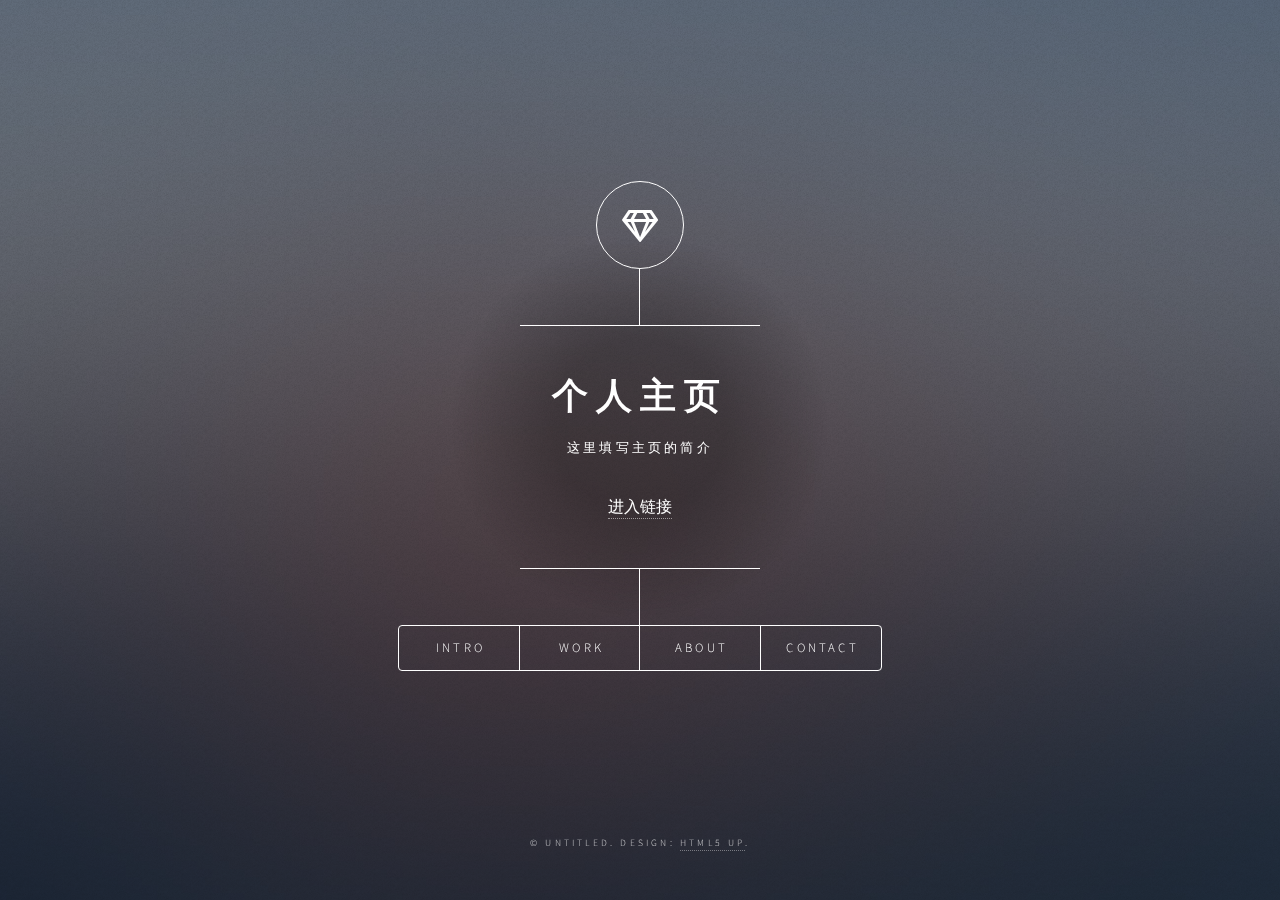
<file: index.html>
<!DOCTYPE HTML>
<!--
	Dimension by HTML5 UP
	html5up.net | @ajlkn
	Free for personal and commercial use under the CCA 3.0 license (html5up.net/license)
-->
<html>
	<head>
		<title>kimi174主页</title>
		<meta charset="utf-8" />
		<meta name="viewport" content="width=device-width, initial-scale=1, user-scalable=no" />
		<link rel="stylesheet" href="assets/css/main.css" />
		<noscript><link rel="stylesheet" href="assets/css/noscript.css" /></noscript>
	</head>
	<body class="is-preload">

		<!-- Wrapper -->
			<div id="wrapper">

				<!-- Header -->
					<header id="header">
						<div class="logo">
							<span class="icon fa-gem"></span>
						</div>
						<div class="content">
							<div class="inner">
								<h1>个人主页</h1>
								<p>这里填写主页的简介</p>
								<a href="myHTML/first_learn.html">进入链接</a>
							</div>
						</div>
						<nav>
							<ul>
								<li><a href="#intro">Intro</a></li>
								<li><a href="#work">Work</a></li>
								<li><a href="#about">About</a></li>
								<li><a href="#contact">Contact</a></li>
								<!--<li><a href="#elements">Elements</a></li>-->
							</ul>
						</nav>
					</header>

				<!-- Main -->
					<div id="main">

						<!-- Intro -->

							<article id="intro">
								<h2 class="major">Intro</h2>
								<span class="image main"><img src="images/pic01.jpg" alt="" /></span>
								<p>Aenean ornare velit lacus, ac varius enim ullamcorper eu. Proin aliquam facilisis ante interdum congue. Integer mollis, nisl amet convallis, porttitor magna ullamcorper, amet egestas mauris. Ut magna finibus nisi nec lacinia. Nam maximus erat id euismod egestas. By the way, check out my <a href="#work">awesome work</a>.</p>
								<p>Lorem ipsum dolor sit amet, consectetur adipiscing elit. Duis dapibus rutrum facilisis. Class aptent taciti sociosqu ad litora torquent per conubia nostra, per inceptos himenaeos. Etiam tristique libero eu nibh porttitor fermentum. Nullam venenatis erat id vehicula viverra. Nunc ultrices eros ut ultricies condimentum. Mauris risus lacus, blandit sit amet venenatis non, bibendum vitae dolor. Nunc lorem mauris, fringilla in aliquam at, euismod in lectus. Pellentesque habitant morbi tristique senectus et netus et malesuada fames ac turpis egestas. In non lorem sit amet elit placerat maximus. Pellentesque aliquam maximus risus, vel sed vehicula.</p>
							</article>

						<!-- Work -->
							<article id="work">
								<h2 class="major">Work</h2>
								<span class="image main"><img src="images/pic02.jpg" alt="" /></span>
								<p>Adipiscing magna sed dolor elit. Praesent eleifend dignissim arcu, at eleifend sapien imperdiet ac. Aliquam erat volutpat. Praesent urna nisi, fringila lorem et vehicula lacinia quam. Integer sollicitudin mauris nec lorem luctus ultrices.</p>
								<p>Nullam et orci eu lorem consequat tincidunt vivamus et sagittis libero. Mauris aliquet magna magna sed nunc rhoncus pharetra. Pellentesque condimentum sem. In efficitur ligula tate urna. Maecenas laoreet massa vel lacinia pellentesque lorem ipsum dolor. Nullam et orci eu lorem consequat tincidunt. Vivamus et sagittis libero. Mauris aliquet magna magna sed nunc rhoncus amet feugiat tempus.</p>
							</article>

						<!-- About -->
							<article id="about">
								<h2 class="major">About</h2>
								<span class="image main"><img src="images/pic03.jpg" alt="" /></span>
								<p>Lorem ipsum dolor sit amet, consectetur et adipiscing elit. Praesent eleifend dignissim arcu, at eleifend sapien imperdiet ac. Aliquam erat volutpat. Praesent urna nisi, fringila lorem et vehicula lacinia quam. Integer sollicitudin mauris nec lorem luctus ultrices. Aliquam libero et malesuada fames ac ante ipsum primis in faucibus. Cras viverra ligula sit amet ex mollis mattis lorem ipsum dolor sit amet.</p>
							</article>

						<!-- Contact -->
							<article id="contact">
								<h2 class="major">Contact</h2>
								<form method="post" action="#">
									<div class="fields">
										<div class="field half">
											<label for="name">Name</label>
											<input type="text" name="name" id="name" />
										</div>
										<div class="field half">
											<label for="email">Email</label>
											<input type="text" name="email" id="email" />
										</div>
										<div class="field">
											<label for="message">Message</label>
											<textarea name="message" id="message" rows="4"></textarea>
										</div>
									</div>
									<ul class="actions">
										<li><input type="submit" value="Send Message" class="primary" /></li>
										<li><input type="reset" value="Reset" /></li>
									</ul>
								</form>
								<ul class="icons">
									<li><a href="#" class="icon brands fa-twitter"><span class="label">Twitter</span></a></li>
									<li><a href="#" class="icon brands fa-facebook-f"><span class="label">Facebook</span></a></li>
									<li><a href="#" class="icon brands fa-instagram"><span class="label">Instagram</span></a></li>
									<li><a href="#" class="icon brands fa-github"><span class="label">GitHub</span></a></li>
								</ul>
							</article>

						<!-- Elements -->
							<article id="elements">
								<h2 class="major">Elements</h2>

								<section>
									<h3 class="major">Text</h3>
									<p>This is <b>bold</b> and this is <strong>strong</strong>. This is <i>italic</i> and this is <em>emphasized</em>.
									This is <sup>superscript</sup> text and this is <sub>subscript</sub> text.
									This is <u>underlined</u> and this is code: <code>for (;;) { ... }</code>. Finally, <a href="#">this is a link</a>.</p>
									<hr />
									<h2>Heading Level 2</h2>
									<h3>Heading Level 3</h3>
									<h4>Heading Level 4</h4>
									<h5>Heading Level 5</h5>
									<h6>Heading Level 6</h6>
									<hr />
									<h4>Blockquote</h4>
									<blockquote>Fringilla nisl. Donec accumsan interdum nisi, quis tincidunt felis sagittis eget tempus euismod. Vestibulum ante ipsum primis in faucibus vestibulum. Blandit adipiscing eu felis iaculis volutpat ac adipiscing accumsan faucibus. Vestibulum ante ipsum primis in faucibus lorem ipsum dolor sit amet nullam adipiscing eu felis.</blockquote>
									<h4>Preformatted</h4>
									<pre><code>i = 0;

while (!deck.isInOrder()) {
    print 'Iteration ' + i;
    deck.shuffle();
    i++;
}

print 'It took ' + i + ' iterations to sort the deck.';</code></pre>
								</section>

								<section>
									<h3 class="major">Lists</h3>

									<h4>Unordered</h4>
									<ul>
										<li>Dolor pulvinar etiam.</li>
										<li>Sagittis adipiscing.</li>
										<li>Felis enim feugiat.</li>
									</ul>

									<h4>Alternate</h4>
									<ul class="alt">
										<li>Dolor pulvinar etiam.</li>
										<li>Sagittis adipiscing.</li>
										<li>Felis enim feugiat.</li>
									</ul>

									<h4>Ordered</h4>
									<ol>
										<li>Dolor pulvinar etiam.</li>
										<li>Etiam vel felis viverra.</li>
										<li>Felis enim feugiat.</li>
										<li>Dolor pulvinar etiam.</li>
										<li>Etiam vel felis lorem.</li>
										<li>Felis enim et feugiat.</li>
									</ol>
									<h4>Icons</h4>
									<ul class="icons">
										<li><a href="#" class="icon brands fa-twitter"><span class="label">Twitter</span></a></li>
										<li><a href="#" class="icon brands fa-facebook-f"><span class="label">Facebook</span></a></li>
										<li><a href="#" class="icon brands fa-instagram"><span class="label">Instagram</span></a></li>
										<li><a href="#" class="icon brands fa-github"><span class="label">Github</span></a></li>
									</ul>

									<h4>Actions</h4>
									<ul class="actions">
										<li><a href="#" class="button primary">Default</a></li>
										<li><a href="#" class="button">Default</a></li>
									</ul>
									<ul class="actions stacked">
										<li><a href="#" class="button primary">Default</a></li>
										<li><a href="#" class="button">Default</a></li>
									</ul>
								</section>

								<section>
									<h3 class="major">Table</h3>
									<h4>Default</h4>
									<div class="table-wrapper">
										<table>
											<thead>
												<tr>
													<th>Name</th>
													<th>Description</th>
													<th>Price</th>
												</tr>
											</thead>
											<tbody>
												<tr>
													<td>Item One</td>
													<td>Ante turpis integer aliquet porttitor.</td>
													<td>29.99</td>
												</tr>
												<tr>
													<td>Item Two</td>
													<td>Vis ac commodo adipiscing arcu aliquet.</td>
													<td>19.99</td>
												</tr>
												<tr>
													<td>Item Three</td>
													<td> Morbi faucibus arcu accumsan lorem.</td>
													<td>29.99</td>
												</tr>
												<tr>
													<td>Item Four</td>
													<td>Vitae integer tempus condimentum.</td>
													<td>19.99</td>
												</tr>
												<tr>
													<td>Item Five</td>
													<td>Ante turpis integer aliquet porttitor.</td>
													<td>29.99</td>
												</tr>
											</tbody>
											<tfoot>
												<tr>
													<td colspan="2"></td>
													<td>100.00</td>
												</tr>
											</tfoot>
										</table>
									</div>

									<h4>Alternate</h4>
									<div class="table-wrapper">
										<table class="alt">
											<thead>
												<tr>
													<th>Name</th>
													<th>Description</th>
													<th>Price</th>
												</tr>
											</thead>
											<tbody>
												<tr>
													<td>Item One</td>
													<td>Ante turpis integer aliquet porttitor.</td>
													<td>29.99</td>
												</tr>
												<tr>
													<td>Item Two</td>
													<td>Vis ac commodo adipiscing arcu aliquet.</td>
													<td>19.99</td>
												</tr>
												<tr>
													<td>Item Three</td>
													<td> Morbi faucibus arcu accumsan lorem.</td>
													<td>29.99</td>
												</tr>
												<tr>
													<td>Item Four</td>
													<td>Vitae integer tempus condimentum.</td>
													<td>19.99</td>
												</tr>
												<tr>
													<td>Item Five</td>
													<td>Ante turpis integer aliquet porttitor.</td>
													<td>29.99</td>
												</tr>
											</tbody>
											<tfoot>
												<tr>
													<td colspan="2"></td>
													<td>100.00</td>
												</tr>
											</tfoot>
										</table>
									</div>
								</section>

								<section>
									<h3 class="major">Buttons</h3>
									<ul class="actions">
										<li><a href="#" class="button primary">Primary</a></li>
										<li><a href="#" class="button">Default</a></li>
									</ul>
									<ul class="actions">
										<li><a href="#" class="button">Default</a></li>
										<li><a href="#" class="button small">Small</a></li>
									</ul>
									<ul class="actions">
										<li><a href="#" class="button primary icon solid fa-download">Icon</a></li>
										<li><a href="#" class="button icon solid fa-download">Icon</a></li>
									</ul>
									<ul class="actions">
										<li><span class="button primary disabled">Disabled</span></li>
										<li><span class="button disabled">Disabled</span></li>
									</ul>
								</section>

								<section>
									<h3 class="major">Form</h3>
									<form method="post" action="#">
										<div class="fields">
											<div class="field half">
												<label for="demo-name">Name</label>
												<input type="text" name="demo-name" id="demo-name" value="" placeholder="Jane Doe" />
											</div>
											<div class="field half">
												<label for="demo-email">Email</label>
												<input type="email" name="demo-email" id="demo-email" value="" placeholder="jane@untitled.tld" />
											</div>
											<div class="field">
												<label for="demo-category">Category</label>
												<select name="demo-category" id="demo-category">
													<option value="">-</option>
													<option value="1">Manufacturing</option>
													<option value="1">Shipping</option>
													<option value="1">Administration</option>
													<option value="1">Human Resources</option>
												</select>
											</div>
											<div class="field half">
												<input type="radio" id="demo-priority-low" name="demo-priority" checked>
												<label for="demo-priority-low">Low</label>
											</div>
											<div class="field half">
												<input type="radio" id="demo-priority-high" name="demo-priority">
												<label for="demo-priority-high">High</label>
											</div>
											<div class="field half">
												<input type="checkbox" id="demo-copy" name="demo-copy">
												<label for="demo-copy">Email me a copy</label>
											</div>
											<div class="field half">
												<input type="checkbox" id="demo-human" name="demo-human" checked>
												<label for="demo-human">Not a robot</label>
											</div>
											<div class="field">
												<label for="demo-message">Message</label>
												<textarea name="demo-message" id="demo-message" placeholder="Enter your message" rows="6"></textarea>
											</div>
										</div>
										<ul class="actions">
											<li><input type="submit" value="Send Message" class="primary" /></li>
											<li><input type="reset" value="Reset" /></li>
										</ul>
									</form>
								</section>

							</article>

					</div>

				<!-- Footer -->
					<footer id="footer">
						<p class="copyright">&copy; Untitled. Design: <a href="https://html5up.net">HTML5 UP</a>.</p>
					</footer>

			</div>

		<!-- BG -->
			<div id="bg"></div>

		<!-- Scripts -->
			<script src="assets/js/jquery.min.js"></script>
			<script src="assets/js/browser.min.js"></script>
			<script src="assets/js/breakpoints.min.js"></script>
			<script src="assets/js/util.js"></script>
			<script src="assets/js/main.js"></script>

	</body>
</html>
</file>
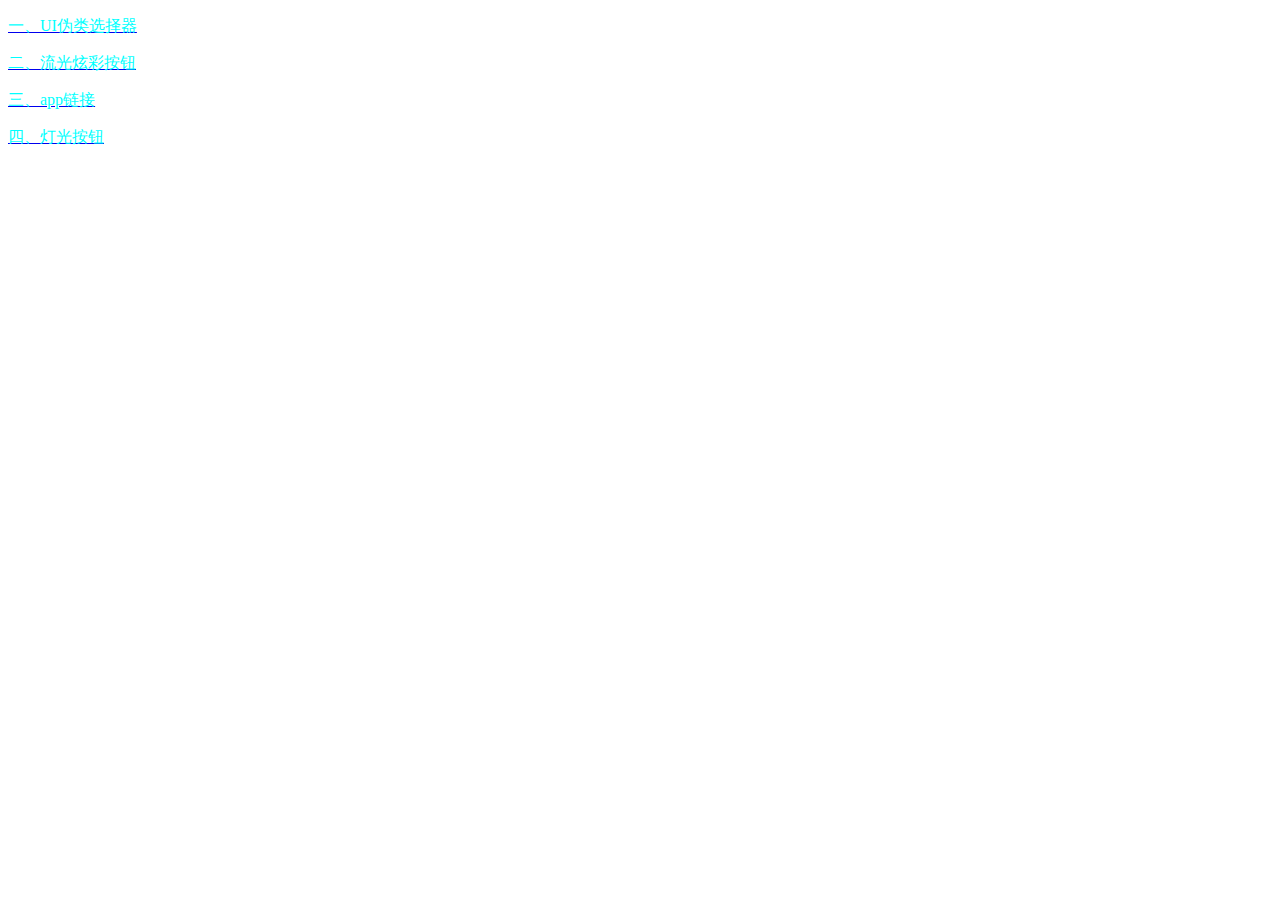
<file: myHTML/csslearn/index.html>
<!DOCTYPE html>
<html lang="en">
<head>
    <meta charset="UTF-8">
    <meta name="viewport" content="width=device-width, initial-scale=1.0">
    <title>css学习案例</title>
    <style type="text/css">
        p {
            font-size: 7;
            color: aqua;
        }
    </style>
</head>
<body>
    <a href="UIchoose.html">
        <p>一、UI伪类选择器</p>
    </a>
    <a href="style2.html">
        <p>二、流光炫彩按钮</p>
    </a>
    <a href="style3.html">
        <p>三、app链接</p>
    </a>
    <a href="style4.html">
        <p>四、灯光按钮</p>
    </a>
    
</body>
</html>
</file>
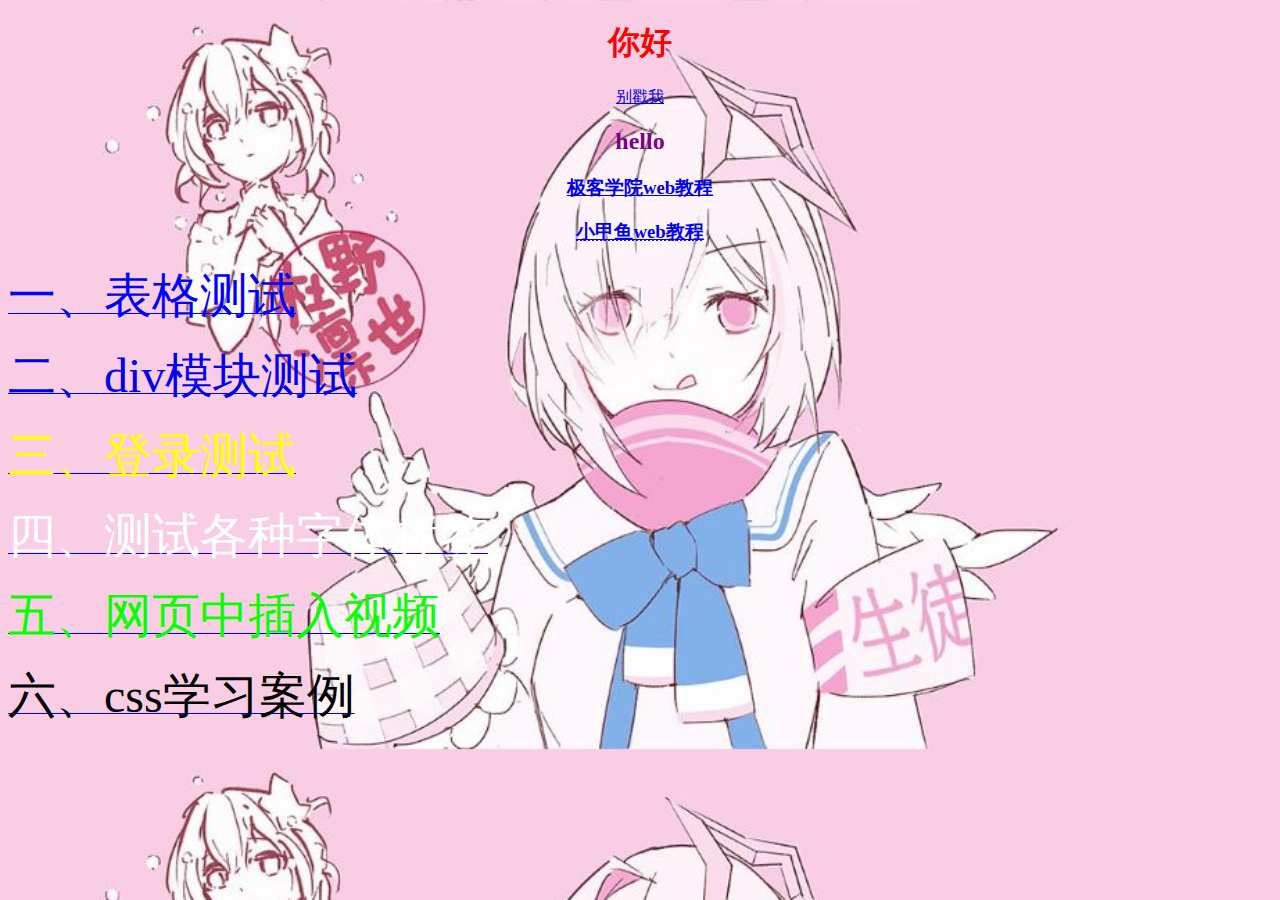
<file: myHTML/first_learn.html>
<!DOCTYPE html>
<html lang="en">
<head>
    <meta charset="UTF-8">
    <title>HTML学习</title>
    <link rel="stylesheet" href="mtstyle.css" type="text/css">
    <style type="text/css">
        body{
            background-size:cover;
            height:720px;
        }
        strong{color:yellow;}
        h2{color:purple}
    </style>
</head>
<body background="picture/bg_pic.jpg">
    <div>
        <h1 align="center">你好</h1>
        <a href="meaqua.html">
            <p align="center">别戳我</p>
        </a>
        <h2 align="center">hello</h2>
    </div>
    <div id="links">
        <a href="https://www.bilibili.com/video/BV1Mx411m7fd?p=35" target="_blank">
<!--            极客学院web教程 <br/>-->
            <h3 align="center">极客学院web教程</h3>
        </a>
        <a href="https://www.bilibili.com/video/BV1QW411N762?p=49" target="_blank">
            <h3 align="center"><abbr title="看完了">小甲鱼web教程</abbr></h3>
        </a>
        <a href="table_test.html">
            <p><font size="7" color="blue">一、表格测试</font></p>
        </a>
<!--        <strong>内部样式表</strong><br/>-->
        <a href="fullstyle.html">
            <font size="10">二、div模块测试</font>
        </a>
        <a href="login.html" target="_parent">
            <p><font size="7" color="yellow">三、登录测试</font></p>
        </a>
        <a href="mode_style.html" target="_parent">
            <font size="7" color="white">四、测试各种字体标签</font>
        </a>
        <a href="show_video.html" target="_parent">
            <p><font size="7" color="#08FF01">五、网页中插入视频</font></p>
        </a>
        <a href="csslearn/index.html" target="_blank">
            <p><font size="7" color="black">六、css学习案例</font>
        </a>

    </div>


</body>
</html>
</file>
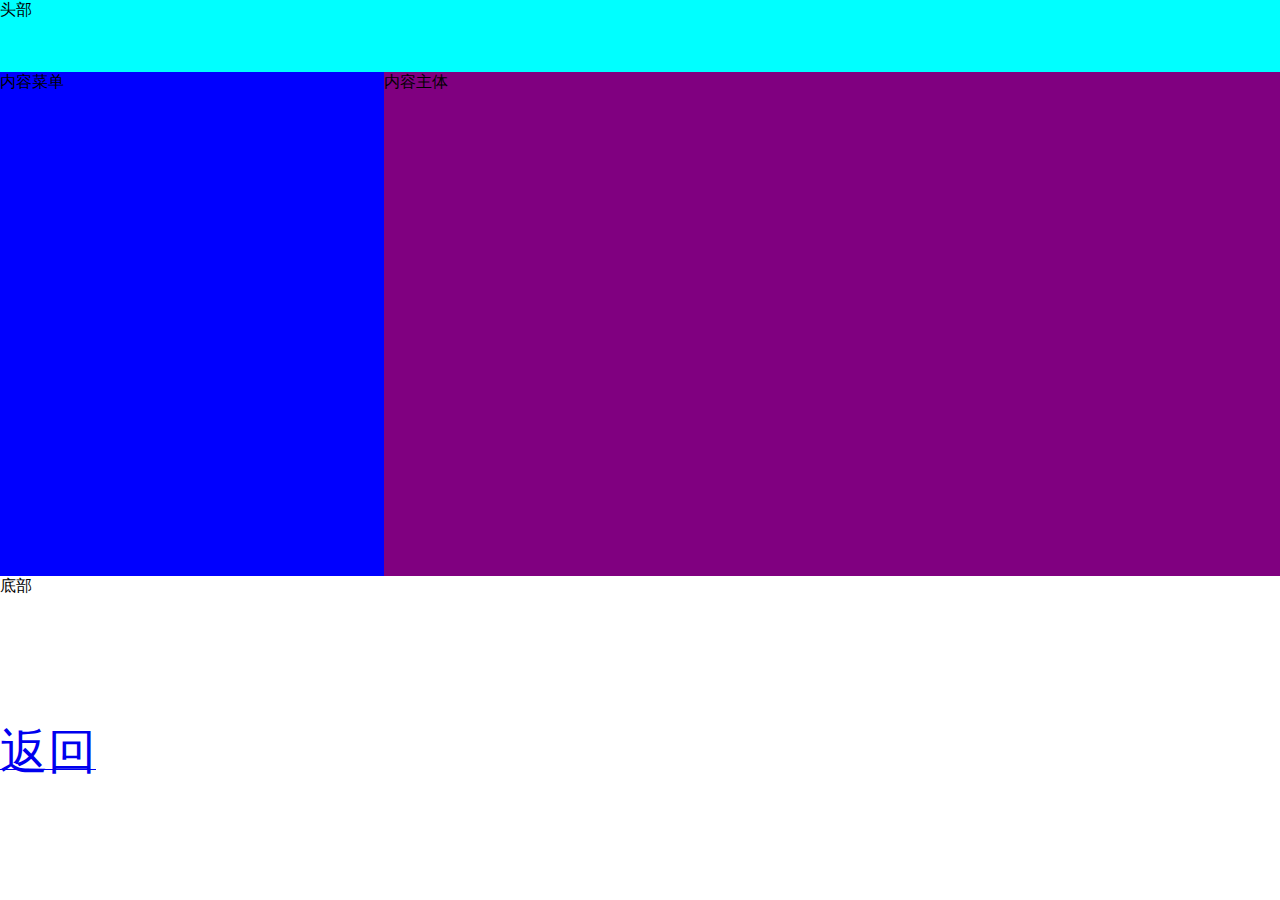
<file: myHTML/fullstyle.html>
<!DOCTYPE html>
<html lang="en">
<head>
    <meta charset="UTF-8">
    <title>格式测试</title>
    <style type="text/css">
        body{
            margin:0px;
        }
        div#container{
            width:100%;
            height:720px;
            background-color:pink;
        }
        div#header{
            width:100%;
            height:10%;
            background-color:aqua;
        }
        div#content_menu{
            width:30%;
            height:70%;
            background-color:blue;
            float:left;
        }
        div#content_body{
            width:70%;
            height:70%;
            background-color:purple;
            float:left;
        }
        div#bottom{
            width:100%;
            height:20%;
            background-color:white;
            clear:both;
        }
    </style>
</head>
<body>
    <div id="container">
        <div id="header">头部</div>
        <div id="content_menu">内容菜单</div>
        <div id="content_body">内容主体</div>
        <div id="bottom">底部</div>
        <a href="first_learn.html"><font size="7">返回</font></a>
    </div>
</body>
</html>
</file>
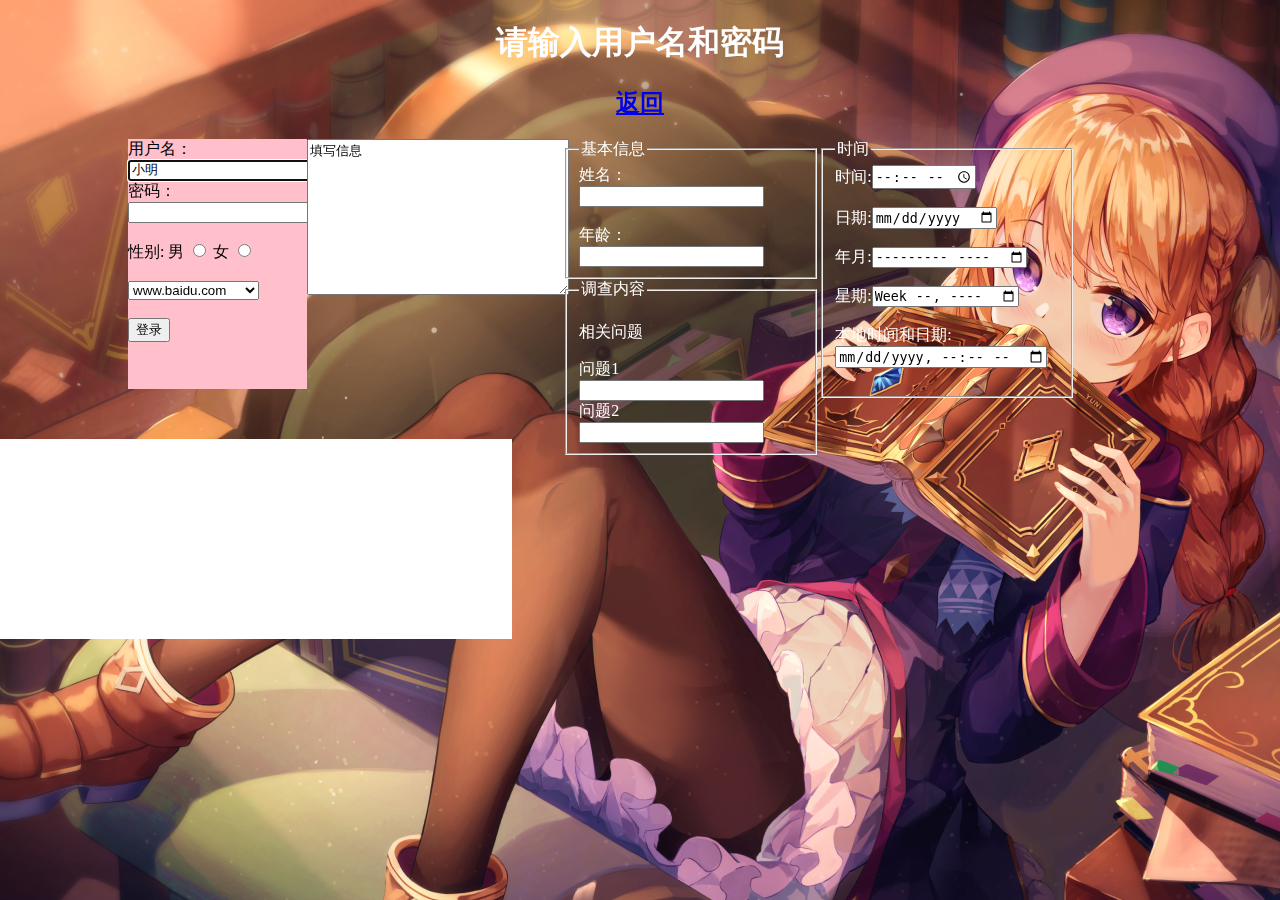
<file: myHTML/login.html>
<!DOCTYPE html>
<html lang="en">
<head>
    <meta charset="UTF-8">
<!--    <meta http-equiv="refresh" content="0;http://www.baidu.com">-->
    <title>请登录</title>
    <style type="text/css">
        body{
            margin:0px;
        }
        div#content
        {
            width:100%;
            height:720px;
        }
        div#space1
        {
            width:10%;
            height:250px;
            float:left;
        }
        div#log1
        {
            width:14%;
            height:250px;
            background-color:pink;
            float:left;
        }
        div#message
        {
            width:20%;
            height:250px;
            float:left;
        }
        div#log2
        {
            color:white;
            width:20%;
            height:250px;
            float:left;
        }
        div#log3
        {
            //background-color:aqua;
            color:white;
            width:20%;
            height:300px;
            float:left;
        }
        div#log4
        {
            background-color:white;
            width:40%;
            height:200px;
            clear:both;
            float:left;
        }
    </style>
</head>
<body background="picture/login_img.png">
    <div id="content">
        <div id="head">
            <h1 align="center"><font color="white">请输入用户名和密码</font></h1>
            <h2 align="center"><a href="first_learn.html">返回</a></h2>
        </div>
        <div id="space1"></div>
        <div id="log1">
            <form action="">
                用户名：
                <input type="text" autocomplete="on" value="小明" name="name" autofocus><br/>

                <label for="pass">
                密码：
                <input type="password" id="pass"><br/><br/>
                </label>

                性别:
                男 <input type="radio" name="sex">
                女 <input type="radio" name="sex"><br/><br/>
                <select name="" id="site">
                    <option value="">www.baidu.com</option>
                    <option value="">www.youtube.com</option>
                    <option value="">www.google.com</option>
                </select><br/><br/>
                <input type="button" value="登录">

            </form>

        </div>
        <div id="message">
            <textarea name="" id="" cols="30" rows="10">填写信息</textarea>
        </div>
        <div id="log2">
            <fieldset>
                <legend>基本信息</legend>
                <label for="name">姓名：</label><input type="text" name="name" id="name"><br><br>
                <label for="age">年龄：</label><input type="text" name="age" id="age">
            </fieldset>
            <fieldset>
                <legend>调查内容</legend>
                <p>相关问题</p>
                <label for="q1">问题1</label><input type="text" id="q1"><br>
                <label for="q2">问题2</label><input type="text" id="q2"><br>
            </fieldset>
        </div>
        <div id="log3">
            <fieldset>
                <legend>时间</legend>
                <label for="">时间:<input type="time"></label><br><br>
                <label for="">日期:<input type="date"></label><br><br>
                <label for="">年月:<input type="month"></label><br><br>
                <label for="">星期:<input type="week"></label><br><br>
                <label for="">本地时间和日期:<input type="datetime-local"></label><br><br>
            </fieldset>
        </div>
        <div id="log4"></div>
    </div>
</body>
</html>
</file>
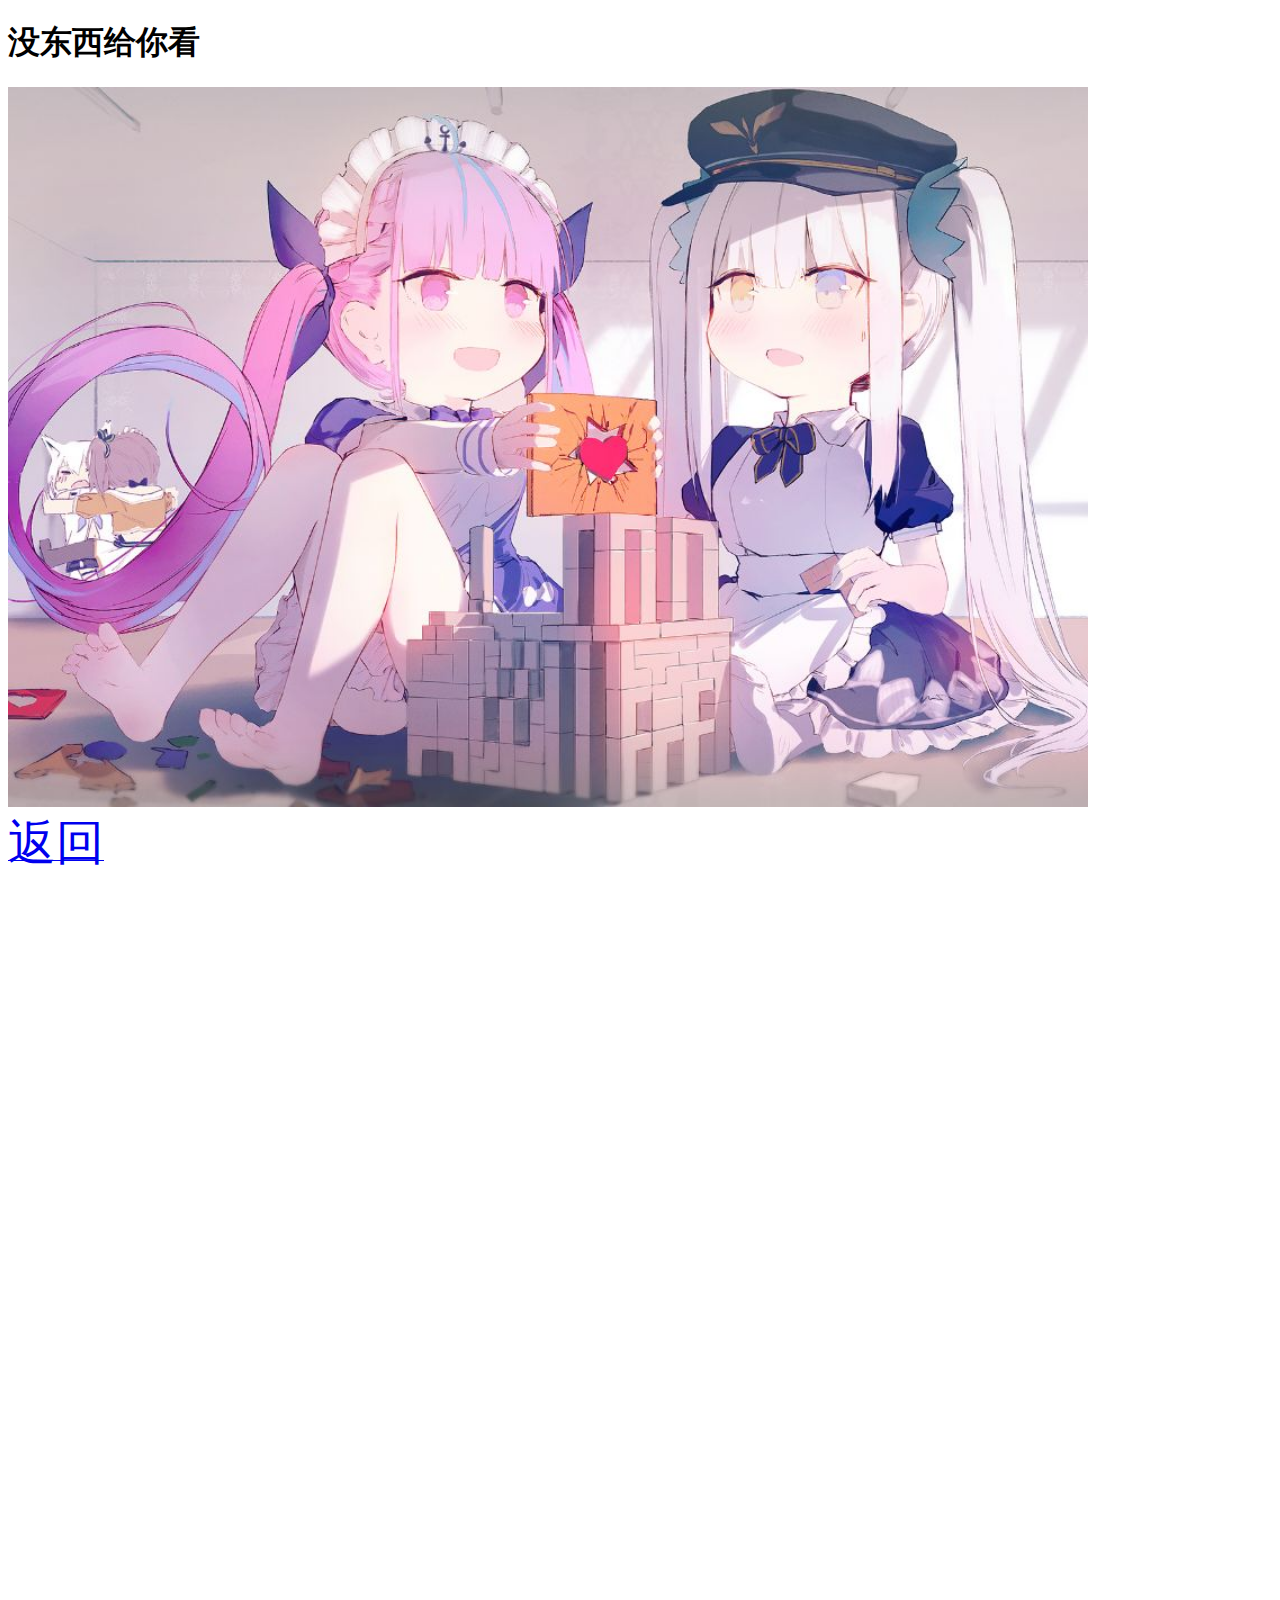
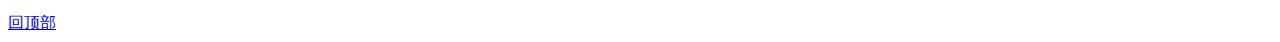
<file: myHTML/meaqua.html>
<!DOCTYPE html>
<html lang="en">
<head>
    <meta charset="UTF-8">
    <title>Meaqua</title>
</head>
<body>
    <a name="top"></a>
    <h1>没东西给你看</h1>
    <img src="picture/meaqua1.jpg" alt="你好" width="1080px" height="720"><br/>
    <a href="first_learn.html" ><font size="10">返回</font></a>
    <br/><br/><br/><br/><br/><br/><br/><br/><br/><br/><br/><br/><br/><br/><br/><br/><br/><br/>
    <br/><br/><br/><br/><br/><br/><br/><br/><br/><br/><br/><br/><br/><br/><br/><br/><br/><br/>
    <br/><br/><br/><br/><br/><br/>
    <a href="#top">回顶部</a>

</body>
</html>
</file>
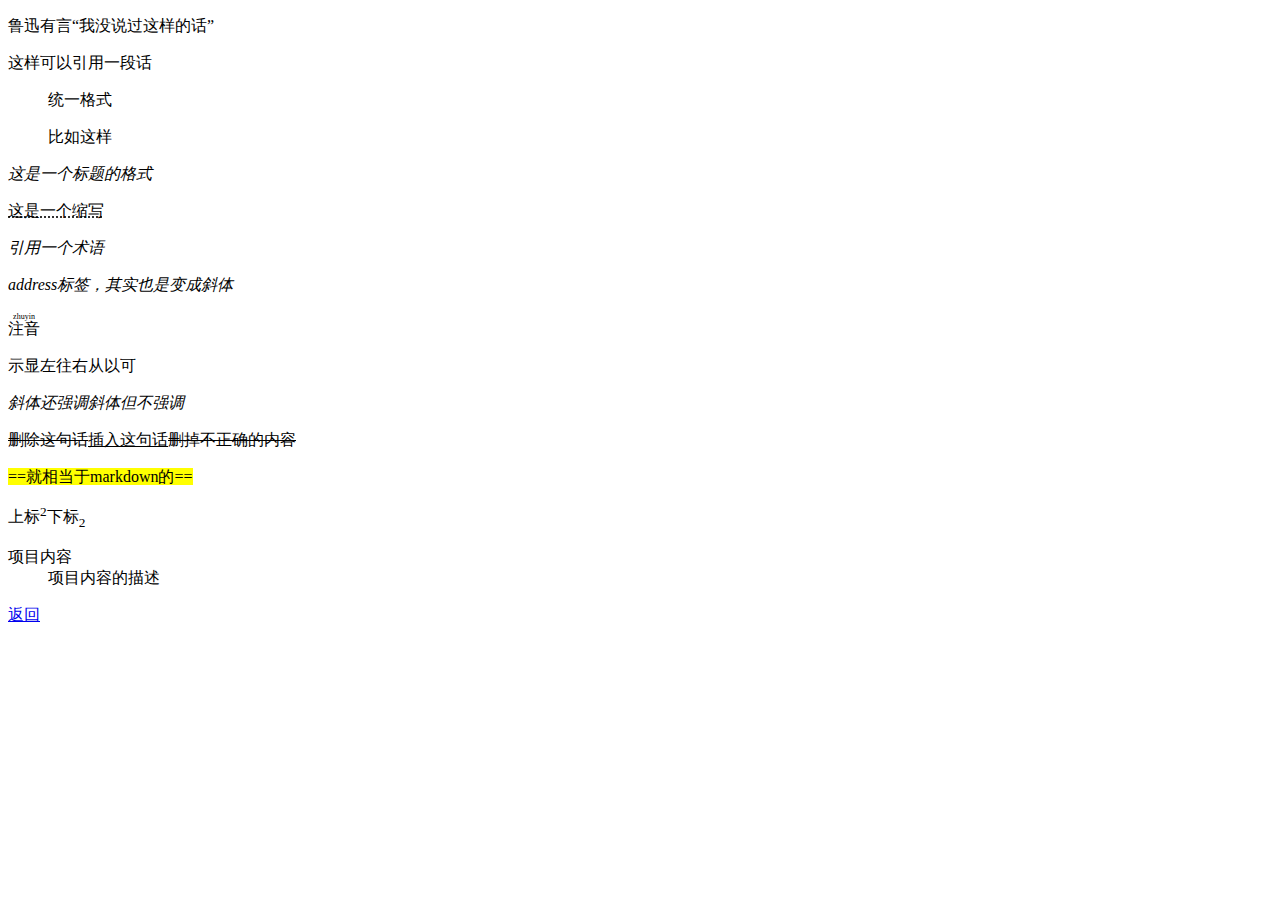
<file: myHTML/mode_style.html>
<!DOCTYPE html>
<html lang="en">
<head>
    <meta charset="UTF-8">
    <title>用于测试各种字体格式</title>
</head>
<body>
    <div>
        <p>鲁迅有言<q>我没说过这样的话</q></p>
        <p>这样可以引用一段话</p>
        <blockquote>
            <p>统一格式</p>
            <p>比如这样</p>
        </blockquote>
        <p><cite>这是一个标题的格式</cite></p>
        <p><abbr title="这是全称">这是一个缩写</abbr></p>
        <p><dfn>引用一个术语</dfn></p>
        <p><address>address标签，其实也是变成斜体</address></p>
        <p><ruby>注音<rt>zhuyin</rt><rp>当浏览器不支持注音时显示</rp></ruby></p>
        <p><bdo dir="rtl">可以从右往左显示</bdo></p>
        <p><em>斜体还强调</em><i>斜体但不强调</i></p>
        <p><del>删除这句话</del><ins>插入这句话</ins><s>删掉不正确的内容</s></p>
        <p><mark>==就相当于markdown的==</mark></p>
        <p>上标<sup>2</sup>下标<sub>2</sub></p>
        <dl>
            <dt>项目内容</dt>
            <dd>项目内容的描述</dd>
        </dl>
    </div>
    <a href="first_learn.html" target="_parent">返回</a>
</body>
</html>
</file>
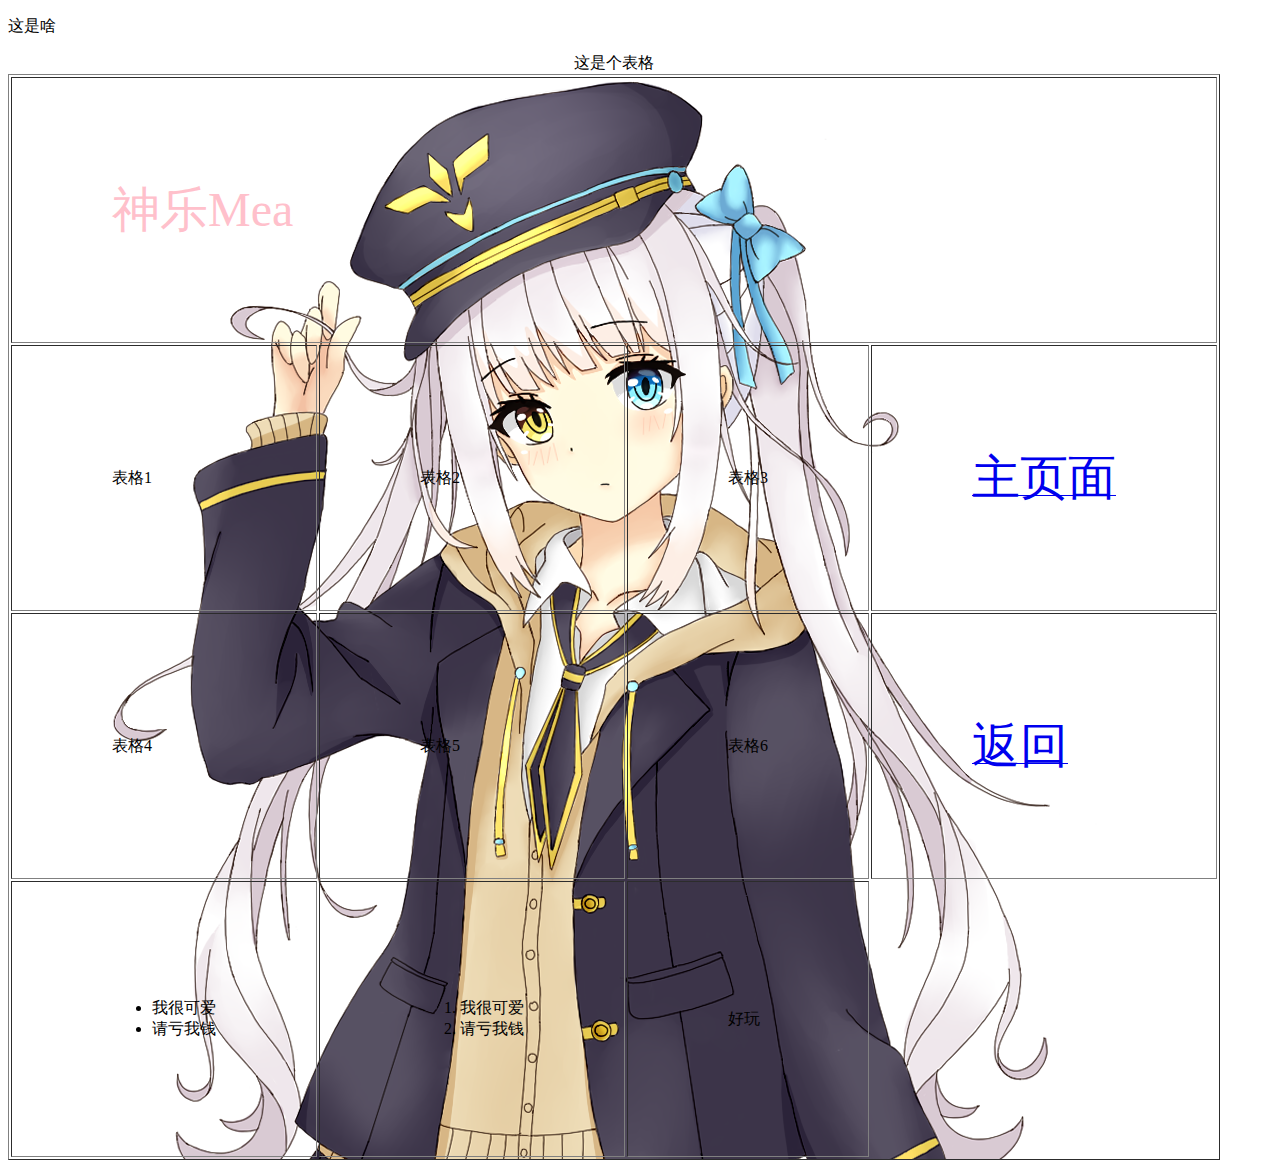
<file: myHTML/table_test.html>
<!DOCTYPE html>
<html lang="en">
<head>
    <meta charset="UTF-8">
    <title>表格测试</title>
</head>
<body>
    <p>这是啥</p>
    <table border="1" cellpadding="100" background="picture/mea01.png">
        <caption>这是个表格</caption>
        <tr>
            <td colspan="4"><font size="7" color="pink">神乐Mea</font></td>
        </tr>
        <tr>
            <td>表格1</td>
            <td>表格2</td>
            <td>表格3</td>
            <td>
                <a href="https://space.bilibili.com/349991143" target="_blank"><font size="10">主页面</font></a>
            </td>
        </tr>
        <tr>
            <td>表格4</td>
            <td>表格5</td>
            <td>表格6</td>
            <td>
                <a href="first_learn.html"><font size="10">返回</font></a>
            </td>
        </tr>
        <tr>
            <td>
                <ul>
                    <li>我很可爱</li>
                    <li>请亏我钱</li>
                </ul>
            </td>
            <td>
                <ol>
                    <li>我很可爱</li>
                    <li>请亏我钱</li>
                </ol>
            </td>
            <td>好玩</td>

        </tr>
    </table>
</body>
</html>
</file>
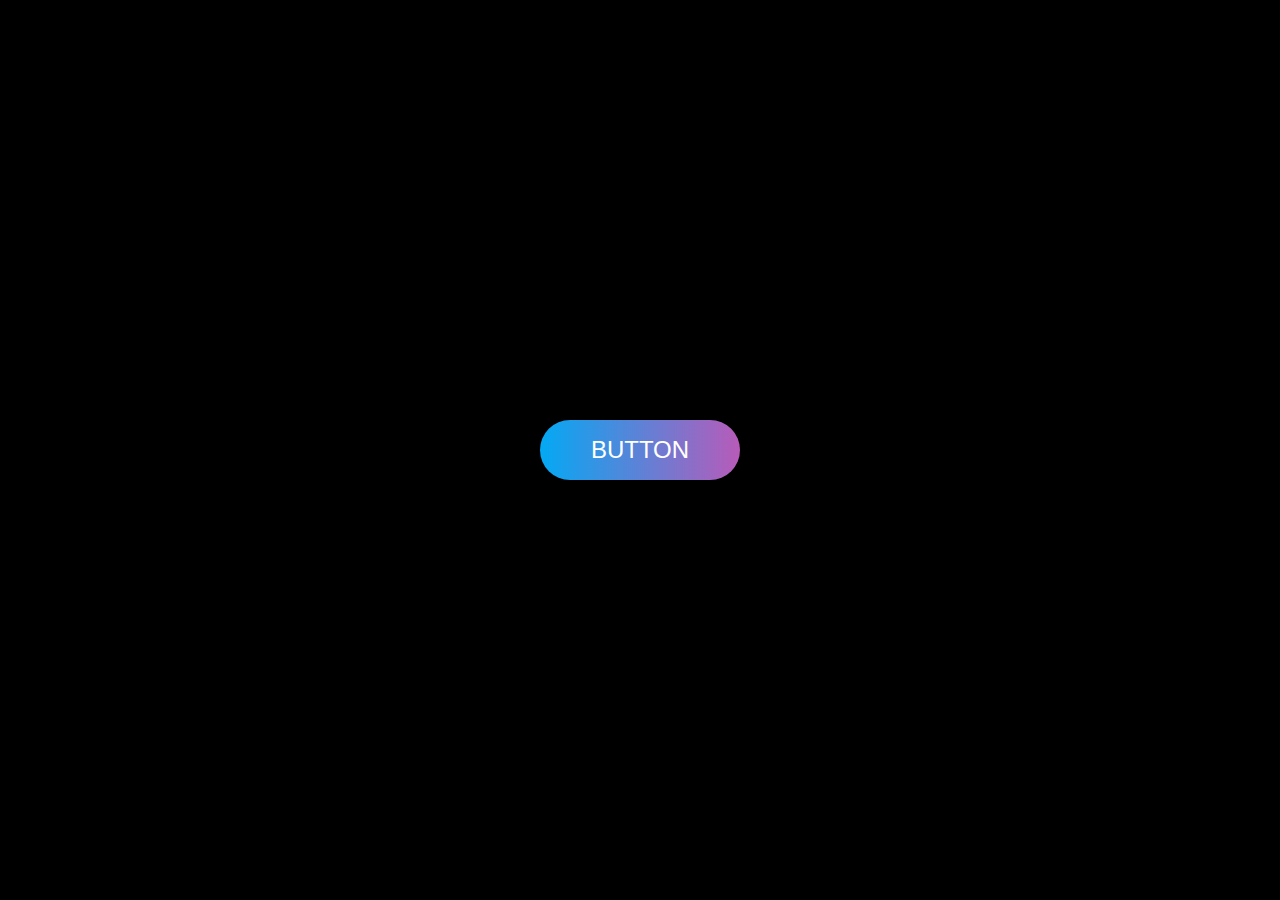
<file: myHTML/csslearn/style2.html>
<!DOCTYPE html>
<html lang="en">
<head>
    <meta charset="UTF-8">
    <meta name="viewport" content="width=device-width, initial-scale=1.0">
    <title>流光炫彩按钮</title>
    <link rel="stylesheet" href="style2.css" type="text/css">
</head>
<body>
    <a href="#">Button</a>
</body>
</html>
</file>
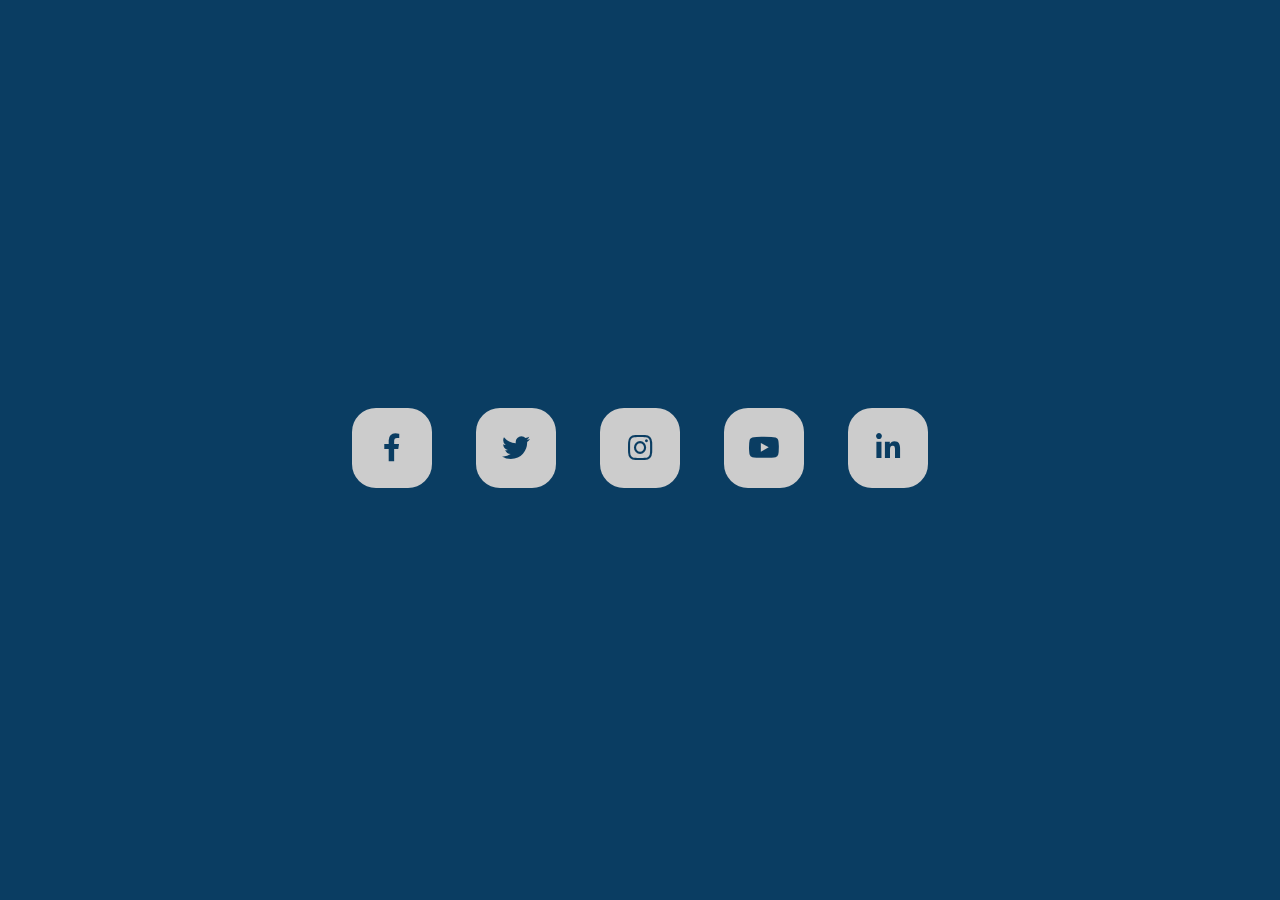
<file: myHTML/csslearn/style3.html>
<!DOCTYPE html>
<html lang="en">
<head>
    <meta charset="UTF-8">
    <meta name="viewport" content="width=device-width, initial-scale=1.0">
    <title>app链接</title>
    <link rel="stylesheet" href="style3.css">
    <link rel="stylesheet" href="https://cdnjs.cloudflare.com/ajax/libs/font-awesome/5.13.1/css/all.min.css">
</head>
<body>
    <div>
        <a href="https://www.facebook.com/" target="_blank"><i class="fab fa-facebook-f"></i></a>
        <a href="https://twitter.com/" target="_blank"><i class="fab fa-twitter"></i></a>
        <a href="https://www.instagram.com/" target="_blank"><i class="fab fa-instagram"></i></a>
        <a href="https://www.youtube.com/" target="_blank"><i class="fab fa-youtube"></i></a>
        <a href="https://www.linkedin.com/" target="_blank"><i class="fab fa-linkedin-in"></i></a>
    </div>
</body>
</html>
</file>
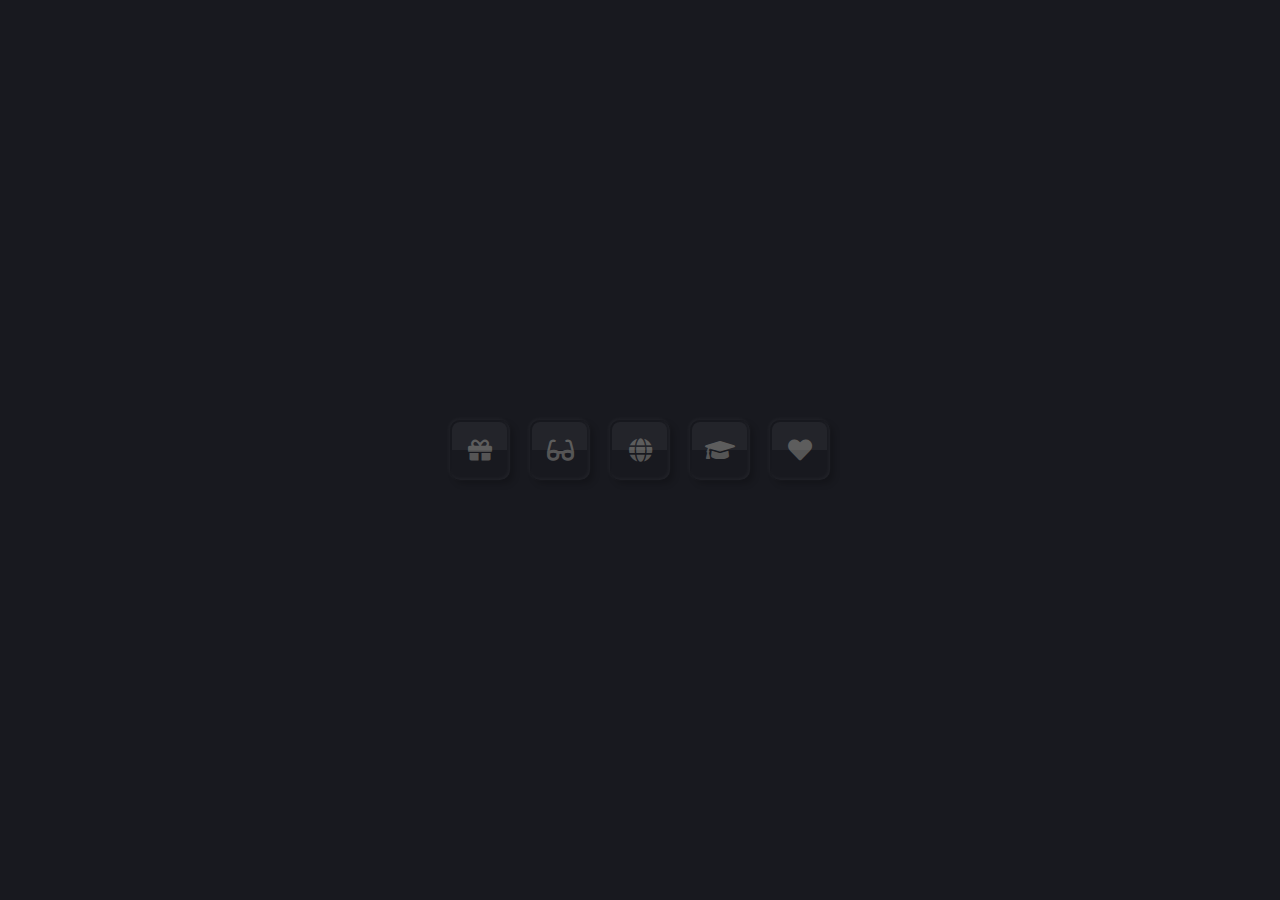
<file: myHTML/csslearn/style4.html>
<!DOCTYPE html>
<html lang="en">
<head>
    <meta charset="UTF-8">
    <meta name="viewport" content="width=device-width, initial-scale=1.0">
    <title>灯光按钮</title>
    <link href="https://cdn.bootcdn.net/ajax/libs/font-awesome/5.13.1/css/all.min.css" rel="stylesheet">
    <link rel="stylesheet" href="style4.css" type="text/css">
</head>
<body>
    <ul>
        <li>
            <label for="">
                <input type="checkbox">
                <div class="icon"><i class="fa fa-gift" aria-hidden="true"></i></div>
            </label>
        </li>
        <li>
            <label for="">
                <input type="checkbox">
                <div class="icon"><i class="fa fa-glasses" aria-hidden="true"></i></div>
            </label>
        </li>
        <li>
            <label for="">
                <input type="checkbox">
                <div class="icon"><i class="fa fa-globe" aria-hidden="true"></i></div>
            </label>
        </li>
        <li>
            <label for="">
                <input type="checkbox">
                <div class="icon"><i class="fa fa-graduation-cap" aria-hidden="true"></i></div>
            </label>
        </li>
        <li>
            <label for="">
                <input type="checkbox">
                <div class="icon"><i class="fa fa-heart" aria-hidden="true"></i></div>
            </label>
        </li>
    </ul>
        
        
</body>
</html>
</file>
<file: assets/css/noscript.css>
/*
	Dimension by HTML5 UP
	html5up.net | @ajlkn
	Free for personal and commercial use under the CCA 3.0 license (html5up.net/license)
*/

/* BG */

	body.is-preload #bg:before {
		background-color: transparent;
	}

/* Header */

	body.is-preload #header {
		-moz-filter: none;
		-webkit-filter: none;
		-ms-filter: none;
		filter: none;
	}

		body.is-preload #header > * {
			opacity: 1;
		}

		body.is-preload #header .content .inner {
			max-height: none;
			padding: 3rem 2rem;
			opacity: 1;
		}

/* Main */

	#main article {
		opacity: 1;
		margin: 4rem 0 0 0;
	}
</file>
<file: myHTML/mtstyle.css>
h1{
    color:red;
}
</file>
<file: myHTML/csslearn/style2.css>
body {
    margin: 0;
    padding: 0;
    background: #000;
}

a {
    position: absolute;
    top: 50%;
    left: 50%;
    transform: translate(-50%,-50%);
    width: 200px;
    height: 60px;
    text-align: center;       /*文字居中*/
    line-height: 60px;        
    color: #fff;
    font-size: 24px;
    text-transform: uppercase; /*文字大写*/
    text-decoration: none;     /*去掉链接下划线*/
    font-family: sans-serif;   /*保证字体显示*/
    box-sizing: border-box;
    background: linear-gradient(90deg, #03a9f4, #f441a5, #ffeb3b, #03a9f4);/*背景颜色渐变*/
    background-size: 400%;
    border-radius: 30px;
    z-index: 1;
}

a:hover {
    animation: animate 4s linear infinite;
}

@keyframes animate {
    0%
    {
        background-position: 0%;
    }
    100%
    {
        background-position: 400%;
    }
}

a::before {
    content: '';
    position: absolute;
    top: -5px;
    left: -5px;
    right: -5px;
    bottom: -5px;
    z-index: -1;
    background: linear-gradient(90deg, #03a9f4, #f441a5, #ffeb3b, #03a9f4);/*背景颜色渐变*/
    background-size: 400%;
    border-radius: 40px;
    opacity: 0;   /*不透明度*/
    transition: 2s;  /*hover属性转换速度*/
}
a:hover::before{
    filter: blur(20px);  /*荧光边框*/
    opacity: 1;
    animation: animate 4s linear infinite;
}
</file>
<file: myHTML/csslearn/style3.css>
body {
    margin: 0;
    padding: 0;
    background-color: #0a3d62;
    display: flex;
    align-items: center;
    justify-content: center;
    min-height: 100vh;
}

a {
    margin: 0 20px;
    width: 80px;
    height: 80px;
    background-color: #ccc;
    display: inline-block;
    border-radius: 24px;
    box-shadow: 6px 6px 12px rgba(0, 0, 0, .15)
                -6px -6px 12 rgba(255, 255, 255, .1);
    overflow: hidden;
    font-size: 28px;
    transition: .3s linear;
    position: relative;
}

a:hover {
    transform: scale(1.3);
    border-radius: 50%;
}

a i::before {
    position: absolute;
    width: 100%;
    height: 100%;
    text-align: center;
    background-image: linear-gradient(135deg, #3b5998 30%, #0a3d62 50%);
    background-size: 200% 200%;
    background-position: 75% 75%;
    top: 0;
    left: 0;
    line-height: 80px;
    -webkit-background-clip: text;
    -webkit-text-fill-color: transparent;
    transition: background 1s linear;
}
a:hover i::before {
    background-position: 0% 0%;
}

.fa-facebook-f::before {
    background-image: linear-gradient(135deg, #3b5998 30%, #0a3d62 50%);
}

.fa-twitter::before {
    background-image: linear-gradient(135deg, #1da1f2 30%, #0a3d62 50%);
}

.fa-instagram::before {
    background-image: linear-gradient(135deg, #c32aa3 30%, #0a3d62 50%);
}

.fa-youtube::before {
    background-image: linear-gradient(135deg, #d71e18 30%, #0a3d62 50%);
}

.fa-linkedin-in::before {
    background-image: linear-gradient(135deg, #03131f 30%, #0a3d62 50%);
}
</file>
<file: myHTML/csslearn/style4.css>
* {
    margin: 0;
    padding: 0;
    box-sizing: border-box;
}

body {
    display: flex;
    justify-content: center;
    align-items: center;
    min-height: 100vh;
    background: #18191f;
}

ul {
    position: relative;
    display: flex;
}

ul li {
    list-style: none;
}

ul li label {
    position: relative;
}

ul li label input[type="checkbox"] {
    position: absolute;
    opacity: 0;
    cursor: pointer;
}

ul li label .icon {
    position: relative;
    width: 60px;
    height: 60px;
    background: #18191f;
    color: #555;
    font-size: 24px;
    display: flex;
    justify-content: center;
    align-items: center;
    cursor: pointer;
    margin: 0 10px;
    border-radius: 10px;
    overflow: hidden;
    box-shadow: -1px -1px 4px rgba(255, 255, 255, 0.05),
                4px 4px 6px rgba(0, 0, 0, 0.2),
                inset -1px -1px 4px rgba(255, 255, 255, 0.05),
                inset 1px 1px 1px rgba(0, 0, 0, 0.1);
}

ul li label .icon::before {
    content: '';
    position: absolute;
    top: 2px;
    left: 2px;
    width: calc(100% - 5px);
    height: calc(50% - 2px);
    border-top-left-radius: 8px;
    border-top-right-radius: 8px;
    background: rgba(255, 255, 255, 0.05);
}

ul li label input[type="checkbox"]:checked ~ .icon {
    box-shadow: inset 0px 0px 2px rgba(255, 255, 255, 0.05),
                inset 4px 4px 6px rgba(0, 0, 0, 0.2);
}

ul li label input[type="checkbox"]:checked ~ .icon .fa {
    color: #00f3ff;
    text-shadow: 0 0 15px #00f3ff;
}
</file>
<file: assets/css/main.css>
@import url(fontawesome-all.min.css);
@import url("https://fonts.googleapis.com/css?family=Source+Sans+Pro:300italic,600italic,300,600");

/*
	Dimension by HTML5 UP
	html5up.net | @ajlkn
	Free for personal and commercial use under the CCA 3.0 license (html5up.net/license)
*/

html, body, div, span, applet, object,
iframe, h1, h2, h3, h4, h5, h6, p, blockquote,
pre, a, abbr, acronym, address, big, cite,
code, del, dfn, em, img, ins, kbd, q, s, samp,
small, strike, strong, sub, sup, tt, var, b,
u, i, center, dl, dt, dd, ol, ul, li, fieldset,
form, label, legend, table, caption, tbody,
tfoot, thead, tr, th, td, article, aside,
canvas, details, embed, figure, figcaption,
footer, header, hgroup, menu, nav, output, ruby,
section, summary, time, mark, audio, video {
	margin: 0;
	padding: 0;
	border: 0;
	font-size: 100%;
	font: inherit;
	vertical-align: baseline;}

article, aside, details, figcaption, figure,
footer, header, hgroup, menu, nav, section {
	display: block;}

body {
	line-height: 1;
}

ol, ul {
	list-style: none;
}

blockquote, q {
	quotes: none;
}

	blockquote:before, blockquote:after, q:before, q:after {
		content: '';
		content: none;
	}

table {
	border-collapse: collapse;
	border-spacing: 0;
}

body {
	-webkit-text-size-adjust: none;
}

mark {
	background-color: transparent;
	color: inherit;
}

input::-moz-focus-inner {
	border: 0;
	padding: 0;
}

input, select, textarea {
	-moz-appearance: none;
	-webkit-appearance: none;
	-ms-appearance: none;
	appearance: none;
}

/* Basic */

	@-ms-viewport {
		width: device-width;
	}

	@media screen and (max-width: 480px) {

		html, body {
			min-width: 320px;
		}

	}

	html {
		box-sizing: border-box;
	}

	*, *:before, *:after {
		box-sizing: inherit;
	}

	body {
		background: #1b1f22;
	}

		body.is-preload *, body.is-preload *:before, body.is-preload *:after {
			-moz-animation: none !important;
			-webkit-animation: none !important;
			-ms-animation: none !important;
			animation: none !important;
			-moz-transition: none !important;
			-webkit-transition: none !important;
			-ms-transition: none !important;
			transition: none !important;
		}

/* Type */

	html {
		font-size: 16pt;
	}

		@media screen and (max-width: 1680px) {

			html {
				font-size: 12pt;
			}

		}

		@media screen and (max-width: 736px) {

			html {
				font-size: 11pt;
			}

		}

		@media screen and (max-width: 360px) {

			html {
				font-size: 10pt;
			}

		}

	body, input, select, textarea {
		color: #ffffff;
		font-family: "Source Sans Pro", sans-serif;
		font-weight: 300;
		font-size: 1rem;
		line-height: 1.65;
	}

	a {
		-moz-transition: color 0.2s ease-in-out, background-color 0.2s ease-in-out, border-bottom-color 0.2s ease-in-out;
		-webkit-transition: color 0.2s ease-in-out, background-color 0.2s ease-in-out, border-bottom-color 0.2s ease-in-out;
		-ms-transition: color 0.2s ease-in-out, background-color 0.2s ease-in-out, border-bottom-color 0.2s ease-in-out;
		transition: color 0.2s ease-in-out, background-color 0.2s ease-in-out, border-bottom-color 0.2s ease-in-out;
		border-bottom: dotted 1px rgba(255, 255, 255, 0.5);
		text-decoration: none;
		color: inherit;
	}

		a:hover {
			border-bottom-color: transparent;
		}

	strong, b {
		color: #ffffff;
		font-weight: 600;
	}

	em, i {
		font-style: italic;
	}

	p {
		margin: 0 0 2rem 0;
	}

	h1, h2, h3, h4, h5, h6 {
		color: #ffffff;
		font-weight: 600;
		line-height: 1.5;
		margin: 0 0 1rem 0;
		text-transform: uppercase;
		letter-spacing: 0.2rem;
	}

		h1 a, h2 a, h3 a, h4 a, h5 a, h6 a {
			color: inherit;
			text-decoration: none;
		}

		h1.major, h2.major, h3.major, h4.major, h5.major, h6.major {
			border-bottom: solid 1px #ffffff;
			width: -moz-max-content;
			width: -webkit-max-content;
			width: -ms-max-content;
			width: max-content;
			padding-bottom: 0.5rem;
			margin: 0 0 2rem 0;
		}

	h1 {
		font-size: 2.25rem;
		line-height: 1.3;
		letter-spacing: 0.5rem;
	}

	h2 {
		font-size: 1.5rem;
		line-height: 1.4;
		letter-spacing: 0.5rem;
	}

	h3 {
		font-size: 1rem;
	}

	h4 {
		font-size: 0.8rem;
	}

	h5 {
		font-size: 0.7rem;
	}

	h6 {
		font-size: 0.6rem;
	}

	@media screen and (max-width: 736px) {

		h1 {
			font-size: 1.75rem;
			line-height: 1.4;
		}

		h2 {
			font-size: 1.25em;
			line-height: 1.5;
		}

	}

	sub {
		font-size: 0.8rem;
		position: relative;
		top: 0.5rem;
	}

	sup {
		font-size: 0.8rem;
		position: relative;
		top: -0.5rem;
	}

	blockquote {
		border-left: solid 4px #ffffff;
		font-style: italic;
		margin: 0 0 2rem 0;
		padding: 0.5rem 0 0.5rem 2rem;
	}

	code {
		background: rgba(255, 255, 255, 0.075);
		border-radius: 4px;
		font-family: "Courier New", monospace;
		font-size: 0.9rem;
		margin: 0 0.25rem;
		padding: 0.25rem 0.65rem;
	}

	pre {
		-webkit-overflow-scrolling: touch;
		font-family: "Courier New", monospace;
		font-size: 0.9rem;
		margin: 0 0 2rem 0;
	}

		pre code {
			display: block;
			line-height: 1.75;
			padding: 1rem 1.5rem;
			overflow-x: auto;
		}

	hr {
		border: 0;
		border-bottom: solid 1px #ffffff;
		margin: 2.75rem 0;
	}

	.align-left {
		text-align: left;
	}

	.align-center {
		text-align: center;
	}

	.align-right {
		text-align: right;
	}

/* Form */

	form {
		margin: 0 0 2rem 0;
	}

		form > :last-child {
			margin-bottom: 0;
		}

		form > .fields {
			display: -moz-flex;
			display: -webkit-flex;
			display: -ms-flex;
			display: flex;
			-moz-flex-wrap: wrap;
			-webkit-flex-wrap: wrap;
			-ms-flex-wrap: wrap;
			flex-wrap: wrap;
			width: calc(100% + 3rem);
			margin: -1.5rem 0 2rem -1.5rem;
		}

			form > .fields > .field {
				-moz-flex-grow: 0;
				-webkit-flex-grow: 0;
				-ms-flex-grow: 0;
				flex-grow: 0;
				-moz-flex-shrink: 0;
				-webkit-flex-shrink: 0;
				-ms-flex-shrink: 0;
				flex-shrink: 0;
				padding: 1.5rem 0 0 1.5rem;
				width: calc(100% - 1.5rem);
			}

				form > .fields > .field.half {
					width: calc(50% - 0.75rem);
				}

				form > .fields > .field.third {
					width: calc(100%/3 - 0.5rem);
				}

				form > .fields > .field.quarter {
					width: calc(25% - 0.375rem);
				}

		@media screen and (max-width: 480px) {

			form > .fields {
				width: calc(100% + 3rem);
				margin: -1.5rem 0 2rem -1.5rem;
			}

				form > .fields > .field {
					padding: 1.5rem 0 0 1.5rem;
					width: calc(100% - 1.5rem);
				}

					form > .fields > .field.half {
						width: calc(100% - 1.5rem);
					}

					form > .fields > .field.third {
						width: calc(100% - 1.5rem);
					}

					form > .fields > .field.quarter {
						width: calc(100% - 1.5rem);
					}

		}

	label {
		color: #ffffff;
		display: block;
		font-size: 0.8rem;
		font-weight: 300;
		letter-spacing: 0.2rem;
		line-height: 1.5;
		margin: 0 0 1rem 0;
		text-transform: uppercase;
	}

	input[type="text"],
	input[type="password"],
	input[type="email"],
	input[type="tel"],
	select,
	textarea {
		-moz-appearance: none;
		-webkit-appearance: none;
		-ms-appearance: none;
		appearance: none;
		-moz-transition: border-color 0.2s ease-in-out, box-shadow 0.2s ease-in-out, background-color 0.2s ease-in-out;
		-webkit-transition: border-color 0.2s ease-in-out, box-shadow 0.2s ease-in-out, background-color 0.2s ease-in-out;
		-ms-transition: border-color 0.2s ease-in-out, box-shadow 0.2s ease-in-out, background-color 0.2s ease-in-out;
		transition: border-color 0.2s ease-in-out, box-shadow 0.2s ease-in-out, background-color 0.2s ease-in-out;
		background-color: transparent;
		border-radius: 4px;
		border: solid 1px #ffffff;
		color: inherit;
		display: block;
		outline: 0;
		padding: 0 1rem;
		text-decoration: none;
		width: 100%;
	}

		input[type="text"]:invalid,
		input[type="password"]:invalid,
		input[type="email"]:invalid,
		input[type="tel"]:invalid,
		select:invalid,
		textarea:invalid {
			box-shadow: none;
		}

		input[type="text"]:focus,
		input[type="password"]:focus,
		input[type="email"]:focus,
		input[type="tel"]:focus,
		select:focus,
		textarea:focus {
			background: rgba(255, 255, 255, 0.075);
			border-color: #ffffff;
			box-shadow: 0 0 0 1px #ffffff;
		}

	select {
		background-image: url("data:image/svg+xml;charset=utf8,%3Csvg xmlns='http://www.w3.org/2000/svg' width='40' height='40' preserveAspectRatio='none' viewBox='0 0 40 40'%3E%3Cpath d='M9.4,12.3l10.4,10.4l10.4-10.4c0.2-0.2,0.5-0.4,0.9-0.4c0.3,0,0.6,0.1,0.9,0.4l3.3,3.3c0.2,0.2,0.4,0.5,0.4,0.9 c0,0.4-0.1,0.6-0.4,0.9L20.7,31.9c-0.2,0.2-0.5,0.4-0.9,0.4c-0.3,0-0.6-0.1-0.9-0.4L4.3,17.3c-0.2-0.2-0.4-0.5-0.4-0.9 c0-0.4,0.1-0.6,0.4-0.9l3.3-3.3c0.2-0.2,0.5-0.4,0.9-0.4S9.1,12.1,9.4,12.3z' fill='%23ffffff' /%3E%3C/svg%3E");
		background-size: 1.25rem;
		background-repeat: no-repeat;
		background-position: calc(100% - 1rem) center;
		height: 2.75rem;
		padding-right: 2.75rem;
		text-overflow: ellipsis;
	}

		select option {
			color: #ffffff;
			background: #1b1f22;
		}

		select:focus::-ms-value {
			background-color: transparent;
		}

		select::-ms-expand {
			display: none;
		}

	input[type="text"],
	input[type="password"],
	input[type="email"],
	select {
		height: 2.75rem;
	}

	textarea {
		padding: 0.75rem 1rem;
	}

	input[type="checkbox"],
	input[type="radio"] {
		-moz-appearance: none;
		-webkit-appearance: none;
		-ms-appearance: none;
		appearance: none;
		display: block;
		float: left;
		margin-right: -2rem;
		opacity: 0;
		width: 1rem;
		z-index: -1;
	}

		input[type="checkbox"] + label,
		input[type="radio"] + label {
			text-decoration: none;
			-moz-user-select: none;
			-webkit-user-select: none;
			-ms-user-select: none;
			user-select: none;
			color: #ffffff;
			cursor: pointer;
			display: inline-block;
			font-size: 0.8rem;
			font-weight: 300;
			margin: 0 0 0.5rem 0;
			padding-left: 2.65rem;
			padding-right: 0.75rem;
			position: relative;
		}

			input[type="checkbox"] + label:before,
			input[type="radio"] + label:before {
				-moz-osx-font-smoothing: grayscale;
				-webkit-font-smoothing: antialiased;
				display: inline-block;
				font-style: normal;
				font-variant: normal;
				text-rendering: auto;
				line-height: 1;
				text-transform: none !important;
				font-family: 'Font Awesome 5 Free';
				font-weight: 900;
			}

			input[type="checkbox"] + label:before,
			input[type="radio"] + label:before {
				-moz-transition: border-color 0.2s ease-in-out, box-shadow 0.2s ease-in-out, background-color 0.2s ease-in-out;
				-webkit-transition: border-color 0.2s ease-in-out, box-shadow 0.2s ease-in-out, background-color 0.2s ease-in-out;
				-ms-transition: border-color 0.2s ease-in-out, box-shadow 0.2s ease-in-out, background-color 0.2s ease-in-out;
				transition: border-color 0.2s ease-in-out, box-shadow 0.2s ease-in-out, background-color 0.2s ease-in-out;
				border-radius: 4px;
				border: solid 1px #ffffff;
				content: '';
				display: inline-block;
				height: 1.65rem;
				left: 0;
				line-height: 1.65rem;
				position: absolute;
				text-align: center;
				top: -0.15rem;
				width: 1.65rem;
			}

		input[type="checkbox"]:checked + label:before,
		input[type="radio"]:checked + label:before {
			background: #ffffff !important;
			border-color: #ffffff !important;
			color: #1b1f22;
			content: '\f00c';
		}

		input[type="checkbox"]:focus + label:before,
		input[type="radio"]:focus + label:before {
			background: rgba(255, 255, 255, 0.075);
			border-color: #ffffff;
			box-shadow: 0 0 0 1px #ffffff;
		}

	input[type="checkbox"] + label:before {
		border-radius: 4px;
	}

	input[type="radio"] + label:before {
		border-radius: 100%;
	}

	::-webkit-input-placeholder {
		color: rgba(255, 255, 255, 0.5) !important;
		opacity: 1.0;
	}

	:-moz-placeholder {
		color: rgba(255, 255, 255, 0.5) !important;
		opacity: 1.0;
	}

	::-moz-placeholder {
		color: rgba(255, 255, 255, 0.5) !important;
		opacity: 1.0;
	}

	:-ms-input-placeholder {
		color: rgba(255, 255, 255, 0.5) !important;
		opacity: 1.0;
	}

	.formerize-placeholder {
		color: rgba(255, 255, 255, 0.5) !important;
		opacity: 1.0;
	}

/* Box */

	.box {
		border-radius: 4px;
		border: solid 1px #ffffff;
		margin-bottom: 2rem;
		padding: 1.5em;
	}

		.box > :last-child,
		.box > :last-child > :last-child,
		.box > :last-child > :last-child > :last-child {
			margin-bottom: 0;
		}

		.box.alt {
			border: 0;
			border-radius: 0;
			padding: 0;
		}

/* Icon */

	.icon {
		text-decoration: none;
		border-bottom: none;
		position: relative;
	}

		.icon:before {
			-moz-osx-font-smoothing: grayscale;
			-webkit-font-smoothing: antialiased;
			display: inline-block;
			font-style: normal;
			font-variant: normal;
			text-rendering: auto;
			line-height: 1;
			text-transform: none !important;
			font-family: 'Font Awesome 5 Free';
			font-weight: 400;
		}

		.icon > .label {
			display: none;
		}

		.icon:before {
			line-height: inherit;
		}

		.icon.solid:before {
			font-weight: 900;
		}

		.icon.brands:before {
			font-family: 'Font Awesome 5 Brands';
		}

/* Image */

	.image {
		border-radius: 4px;
		border: 0;
		display: inline-block;
		position: relative;
	}

		.image:before {
			pointer-events: none;
			background-image: url("../../images/overlay.png");
			background-color: rgba(19, 21, 25, 0.5);
			border-radius: 4px;
			content: '';
			display: block;
			height: 100%;
			left: 0;
			opacity: 0.5;
			position: absolute;
			top: 0;
			width: 100%;
		}

		.image img {
			border-radius: 4px;
			display: block;
		}

		.image.left, .image.right {
			max-width: 40%;
		}

			.image.left img, .image.right img {
				width: 100%;
			}

		.image.left {
			float: left;
			padding: 0 1.5em 1em 0;
			top: 0.25em;
		}

		.image.right {
			float: right;
			padding: 0 0 1em 1.5em;
			top: 0.25em;
		}

		.image.fit {
			display: block;
			margin: 0 0 2rem 0;
			width: 100%;
		}

			.image.fit img {
				width: 100%;
			}

		.image.main {
			display: block;
			margin: 2.5rem 0;
			width: 100%;
		}

			.image.main img {
				width: 100%;
			}

		@media screen and (max-width: 736px) {

			.image.main {
				margin: 2rem 0;
			}

		}

		@media screen and (max-width: 480px) {

			.image.main {
				margin: 1.5rem 0;
			}

		}

/* List */

	ol {
		list-style: decimal;
		margin: 0 0 2rem 0;
		padding-left: 1.25em;
	}

		ol li {
			padding-left: 0.25em;
		}

	ul {
		list-style: disc;
		margin: 0 0 2rem 0;
		padding-left: 1em;
	}

		ul li {
			padding-left: 0.5em;
		}

		ul.alt {
			list-style: none;
			padding-left: 0;
		}

			ul.alt li {
				border-top: solid 1px #ffffff;
				padding: 0.5em 0;
			}

				ul.alt li:first-child {
					border-top: 0;
					padding-top: 0;
				}

	dl {
		margin: 0 0 2rem 0;
	}

		dl dt {
			display: block;
			font-weight: 600;
			margin: 0 0 1rem 0;
		}

		dl dd {
			margin-left: 2rem;
		}

/* Actions */

	ul.actions {
		display: -moz-flex;
		display: -webkit-flex;
		display: -ms-flex;
		display: flex;
		cursor: default;
		list-style: none;
		margin-left: -1rem;
		padding-left: 0;
	}

		ul.actions li {
			padding: 0 0 0 1rem;
			vertical-align: middle;
		}

		ul.actions.special {
			-moz-justify-content: center;
			-webkit-justify-content: center;
			-ms-justify-content: center;
			justify-content: center;
			width: 100%;
			margin-left: 0;
		}

			ul.actions.special li:first-child {
				padding-left: 0;
			}

		ul.actions.stacked {
			-moz-flex-direction: column;
			-webkit-flex-direction: column;
			-ms-flex-direction: column;
			flex-direction: column;
			margin-left: 0;
		}

			ul.actions.stacked li {
				padding: 1.3rem 0 0 0;
			}

				ul.actions.stacked li:first-child {
					padding-top: 0;
				}

		ul.actions.fit {
			width: calc(100% + 1rem);
		}

			ul.actions.fit li {
				-moz-flex-grow: 1;
				-webkit-flex-grow: 1;
				-ms-flex-grow: 1;
				flex-grow: 1;
				-moz-flex-shrink: 1;
				-webkit-flex-shrink: 1;
				-ms-flex-shrink: 1;
				flex-shrink: 1;
				width: 100%;
			}

				ul.actions.fit li > * {
					width: 100%;
				}

			ul.actions.fit.stacked {
				width: 100%;
			}

		@media screen and (max-width: 480px) {

			ul.actions:not(.fixed) {
				-moz-flex-direction: column;
				-webkit-flex-direction: column;
				-ms-flex-direction: column;
				flex-direction: column;
				margin-left: 0;
				width: 100% !important;
			}

				ul.actions:not(.fixed) li {
					-moz-flex-grow: 1;
					-webkit-flex-grow: 1;
					-ms-flex-grow: 1;
					flex-grow: 1;
					-moz-flex-shrink: 1;
					-webkit-flex-shrink: 1;
					-ms-flex-shrink: 1;
					flex-shrink: 1;
					padding: 1rem 0 0 0;
					text-align: center;
					width: 100%;
				}

					ul.actions:not(.fixed) li > * {
						width: 100%;
					}

					ul.actions:not(.fixed) li:first-child {
						padding-top: 0;
					}

					ul.actions:not(.fixed) li input[type="submit"],
					ul.actions:not(.fixed) li input[type="reset"],
					ul.actions:not(.fixed) li input[type="button"],
					ul.actions:not(.fixed) li button,
					ul.actions:not(.fixed) li .button {
						width: 100%;
					}

						ul.actions:not(.fixed) li input[type="submit"].icon:before,
						ul.actions:not(.fixed) li input[type="reset"].icon:before,
						ul.actions:not(.fixed) li input[type="button"].icon:before,
						ul.actions:not(.fixed) li button.icon:before,
						ul.actions:not(.fixed) li .button.icon:before {
							margin-left: -0.5em;
						}

		}

/* Icons */

	ul.icons {
		cursor: default;
		list-style: none;
		padding-left: 0;
	}

		ul.icons li {
			display: inline-block;
			padding: 0 0.75em 0 0;
		}

			ul.icons li:last-child {
				padding-right: 0;
			}

			ul.icons li a {
				border-radius: 100%;
				box-shadow: inset 0 0 0 1px #ffffff;
				display: inline-block;
				height: 2.25rem;
				line-height: 2.25rem;
				text-align: center;
				width: 2.25rem;
			}

				ul.icons li a:hover {
					background-color: rgba(255, 255, 255, 0.075);
				}

				ul.icons li a:active {
					background-color: rgba(255, 255, 255, 0.175);
				}

/* Table */

	.table-wrapper {
		-webkit-overflow-scrolling: touch;
		overflow-x: auto;
	}

	table {
		margin: 0 0 2rem 0;
		width: 100%;
	}

		table tbody tr {
			border: solid 1px #ffffff;
			border-left: 0;
			border-right: 0;
		}

			table tbody tr:nth-child(2n + 1) {
				background-color: rgba(255, 255, 255, 0.075);
			}

		table td {
			padding: 0.75em 0.75em;
		}

		table th {
			color: #ffffff;
			font-size: 0.9em;
			font-weight: 600;
			padding: 0 0.75em 0.75em 0.75em;
			text-align: left;
		}

		table thead {
			border-bottom: solid 2px #ffffff;
		}

		table tfoot {
			border-top: solid 2px #ffffff;
		}

		table.alt {
			border-collapse: separate;
		}

			table.alt tbody tr td {
				border: solid 1px #ffffff;
				border-left-width: 0;
				border-top-width: 0;
			}

				table.alt tbody tr td:first-child {
					border-left-width: 1px;
				}

			table.alt tbody tr:first-child td {
				border-top-width: 1px;
			}

			table.alt thead {
				border-bottom: 0;
			}

			table.alt tfoot {
				border-top: 0;
			}

/* Button */

	input[type="submit"],
	input[type="reset"],
	input[type="button"],
	button,
	.button {
		-moz-appearance: none;
		-webkit-appearance: none;
		-ms-appearance: none;
		appearance: none;
		-moz-transition: background-color 0.2s ease-in-out, color 0.2s ease-in-out;
		-webkit-transition: background-color 0.2s ease-in-out, color 0.2s ease-in-out;
		-ms-transition: background-color 0.2s ease-in-out, color 0.2s ease-in-out;
		transition: background-color 0.2s ease-in-out, color 0.2s ease-in-out;
		background-color: transparent;
		border-radius: 4px;
		border: 0;
		box-shadow: inset 0 0 0 1px #ffffff;
		color: #ffffff !important;
		cursor: pointer;
		display: inline-block;
		font-size: 0.8rem;
		font-weight: 300;
		height: 2.75rem;
		letter-spacing: 0.2rem;
		line-height: 2.75rem;
		outline: 0;
		padding: 0 1.25rem 0 1.35rem;
		text-align: center;
		text-decoration: none;
		text-transform: uppercase;
		white-space: nowrap;
	}

		input[type="submit"]:hover,
		input[type="reset"]:hover,
		input[type="button"]:hover,
		button:hover,
		.button:hover {
			background-color: rgba(255, 255, 255, 0.075);
		}

		input[type="submit"]:active,
		input[type="reset"]:active,
		input[type="button"]:active,
		button:active,
		.button:active {
			background-color: rgba(255, 255, 255, 0.175);
		}

		input[type="submit"].icon:before,
		input[type="reset"].icon:before,
		input[type="button"].icon:before,
		button.icon:before,
		.button.icon:before {
			margin-right: 0.5em;
		}

		input[type="submit"].fit,
		input[type="reset"].fit,
		input[type="button"].fit,
		button.fit,
		.button.fit {
			width: 100%;
		}

		input[type="submit"].small,
		input[type="reset"].small,
		input[type="button"].small,
		button.small,
		.button.small {
			font-size: 0.6rem;
			height: 2.0625rem;
			line-height: 2.0625rem;
		}

		input[type="submit"].primary,
		input[type="reset"].primary,
		input[type="button"].primary,
		button.primary,
		.button.primary {
			background-color: #ffffff;
			color: #1b1f22 !important;
			font-weight: 600;
		}

		input[type="submit"].disabled, input[type="submit"]:disabled,
		input[type="reset"].disabled,
		input[type="reset"]:disabled,
		input[type="button"].disabled,
		input[type="button"]:disabled,
		button.disabled,
		button:disabled,
		.button.disabled,
		.button:disabled {
			pointer-events: none;
			cursor: default;
			opacity: 0.25;
		}

	input[type="submit"],
	input[type="reset"],
	input[type="button"],
	button {
		line-height: calc(2.75rem - 2px);
	}

/* BG */

	#bg {
		-moz-transform: scale(1.0);
		-webkit-transform: scale(1.0);
		-ms-transform: scale(1.0);
		transform: scale(1.0);
		-webkit-backface-visibility: hidden;
		position: fixed;
		top: 0;
		left: 0;
		width: 100%;
		height: 100vh;
		z-index: 1;
	}

		#bg:before, #bg:after {
			content: '';
			display: block;
			position: absolute;
			top: 0;
			left: 0;
			width: 100%;
			height: 100%;
		}

		#bg:before {
			-moz-transition: background-color 2.5s ease-in-out;
			-webkit-transition: background-color 2.5s ease-in-out;
			-ms-transition: background-color 2.5s ease-in-out;
			transition: background-color 2.5s ease-in-out;
			-moz-transition-delay: 0.75s;
			-webkit-transition-delay: 0.75s;
			-ms-transition-delay: 0.75s;
			transition-delay: 0.75s;
			background-image: linear-gradient(to top, rgba(19, 21, 25, 0.5), rgba(19, 21, 25, 0.5)), url("../../images/overlay.png");
			background-size: auto, 256px 256px;
			background-position: center, center;
			background-repeat: no-repeat, repeat;
			z-index: 2;
		}

		#bg:after {
			-moz-transform: scale(1.125);
			-webkit-transform: scale(1.125);
			-ms-transform: scale(1.125);
			transform: scale(1.125);
			-moz-transition: -moz-transform 0.325s ease-in-out, -moz-filter 0.325s ease-in-out;
			-webkit-transition: -webkit-transform 0.325s ease-in-out, -webkit-filter 0.325s ease-in-out;
			-ms-transition: -ms-transform 0.325s ease-in-out, -ms-filter 0.325s ease-in-out;
			transition: transform 0.325s ease-in-out, filter 0.325s ease-in-out;
			background-image: url("../../images/bg.jpg");
			background-position: center;
			background-size: cover;
			background-repeat: no-repeat;
			z-index: 1;
		}

		body.is-article-visible #bg:after {
			-moz-transform: scale(1.0825);
			-webkit-transform: scale(1.0825);
			-ms-transform: scale(1.0825);
			transform: scale(1.0825);
			-moz-filter: blur(0.2rem);
			-webkit-filter: blur(0.2rem);
			-ms-filter: blur(0.2rem);
			filter: blur(0.2rem);
		}

		body.is-preload #bg:before {
			background-color: #000000;
		}

/* Wrapper */

	#wrapper {
		display: -moz-flex;
		display: -webkit-flex;
		display: -ms-flex;
		display: flex;
		-moz-flex-direction: column;
		-webkit-flex-direction: column;
		-ms-flex-direction: column;
		flex-direction: column;
		-moz-align-items: center;
		-webkit-align-items: center;
		-ms-align-items: center;
		align-items: center;
		-moz-justify-content: space-between;
		-webkit-justify-content: space-between;
		-ms-justify-content: space-between;
		justify-content: space-between;
		position: relative;
		min-height: 100vh;
		width: 100%;
		padding: 4rem 2rem;
		z-index: 3;
	}

		#wrapper:before {
			content: '';
			display: block;
		}

		@media screen and (max-width: 1680px) {

			#wrapper {
				padding: 3rem 2rem;
			}

		}

		@media screen and (max-width: 736px) {

			#wrapper {
				padding: 2rem 1rem;
			}

		}

		@media screen and (max-width: 480px) {

			#wrapper {
				padding: 1rem;
			}

		}

/* Header */

	#header {
		display: -moz-flex;
		display: -webkit-flex;
		display: -ms-flex;
		display: flex;
		-moz-flex-direction: column;
		-webkit-flex-direction: column;
		-ms-flex-direction: column;
		flex-direction: column;
		-moz-align-items: center;
		-webkit-align-items: center;
		-ms-align-items: center;
		align-items: center;
		-moz-transition: -moz-transform 0.325s ease-in-out, -moz-filter 0.325s ease-in-out, opacity 0.325s ease-in-out;
		-webkit-transition: -webkit-transform 0.325s ease-in-out, -webkit-filter 0.325s ease-in-out, opacity 0.325s ease-in-out;
		-ms-transition: -ms-transform 0.325s ease-in-out, -ms-filter 0.325s ease-in-out, opacity 0.325s ease-in-out;
		transition: transform 0.325s ease-in-out, filter 0.325s ease-in-out, opacity 0.325s ease-in-out;
		background-image: -moz-radial-gradient(rgba(0, 0, 0, 0.25) 25%, rgba(0, 0, 0, 0) 55%);
		background-image: -webkit-radial-gradient(rgba(0, 0, 0, 0.25) 25%, rgba(0, 0, 0, 0) 55%);
		background-image: -ms-radial-gradient(rgba(0, 0, 0, 0.25) 25%, rgba(0, 0, 0, 0) 55%);
		background-image: radial-gradient(rgba(0, 0, 0, 0.25) 25%, rgba(0, 0, 0, 0) 55%);
		max-width: 100%;
		text-align: center;
	}

		#header > * {
			-moz-transition: opacity 0.325s ease-in-out;
			-webkit-transition: opacity 0.325s ease-in-out;
			-ms-transition: opacity 0.325s ease-in-out;
			transition: opacity 0.325s ease-in-out;
			position: relative;
			margin-top: 3.5rem;
		}

			#header > *:before {
				content: '';
				display: block;
				position: absolute;
				top: calc(-3.5rem - 1px);
				left: calc(50% - 1px);
				width: 1px;
				height: calc(3.5rem + 1px);
				background: #ffffff;
			}

		#header > :first-child {
			margin-top: 0;
		}

			#header > :first-child:before {
				display: none;
			}

		#header .logo {
			width: 5.5rem;
			height: 5.5rem;
			line-height: 5.5rem;
			border: solid 1px #ffffff;
			border-radius: 100%;
		}

			#header .logo .icon:before {
				font-size: 2rem;
			}

		#header .content {
			border-style: solid;
			border-color: #ffffff;
			border-top-width: 1px;
			border-bottom-width: 1px;
			max-width: 100%;
		}

			#header .content .inner {
				-moz-transition: max-height 0.75s ease, padding 0.75s ease, opacity 0.325s ease-in-out;
				-webkit-transition: max-height 0.75s ease, padding 0.75s ease, opacity 0.325s ease-in-out;
				-ms-transition: max-height 0.75s ease, padding 0.75s ease, opacity 0.325s ease-in-out;
				transition: max-height 0.75s ease, padding 0.75s ease, opacity 0.325s ease-in-out;
				-moz-transition-delay: 0.25s;
				-webkit-transition-delay: 0.25s;
				-ms-transition-delay: 0.25s;
				transition-delay: 0.25s;
				padding: 3rem 2rem;
				max-height: 40rem;
				overflow: hidden;
			}

				#header .content .inner > :last-child {
					margin-bottom: 0;
				}

			#header .content p {
				text-transform: uppercase;
				letter-spacing: 0.2rem;
				font-size: 0.8rem;
				line-height: 2;
			}

		#header nav ul {
			display: -moz-flex;
			display: -webkit-flex;
			display: -ms-flex;
			display: flex;
			margin-bottom: 0;
			list-style: none;
			padding-left: 0;
			border: solid 1px #ffffff;
			border-radius: 4px;
		}

			#header nav ul li {
				padding-left: 0;
				border-left: solid 1px #ffffff;
			}

				#header nav ul li:first-child {
					border-left: 0;
				}

				#header nav ul li a {
					display: block;
					min-width: 7.5rem;
					height: 2.75rem;
					line-height: 2.75rem;
					padding: 0 1.25rem 0 1.45rem;
					text-transform: uppercase;
					letter-spacing: 0.2rem;
					font-size: 0.8rem;
					border-bottom: 0;
				}

					#header nav ul li a:hover {
						background-color: rgba(255, 255, 255, 0.075);
					}

					#header nav ul li a:active {
						background-color: rgba(255, 255, 255, 0.175);
					}

		#header nav.use-middle:after {
			content: '';
			display: block;
			position: absolute;
			top: 0;
			left: calc(50% - 1px);
			width: 1px;
			height: 100%;
			background: #ffffff;
		}

		#header nav.use-middle ul li.is-middle {
			border-left: 0;
		}

		body.is-article-visible #header {
			-moz-transform: scale(0.95);
			-webkit-transform: scale(0.95);
			-ms-transform: scale(0.95);
			transform: scale(0.95);
			-moz-filter: blur(0.1rem);
			-webkit-filter: blur(0.1rem);
			-ms-filter: blur(0.1rem);
			filter: blur(0.1rem);
			opacity: 0;
		}

		body.is-preload #header {
			-moz-filter: blur(0.125rem);
			-webkit-filter: blur(0.125rem);
			-ms-filter: blur(0.125rem);
			filter: blur(0.125rem);
		}

			body.is-preload #header > * {
				opacity: 0;
			}

			body.is-preload #header .content .inner {
				max-height: 0;
				padding-top: 0;
				padding-bottom: 0;
				opacity: 0;
			}

		@media screen and (max-width: 980px) {

			#header .content p br {
				display: none;
			}

		}

		@media screen and (max-width: 736px) {

			#header > * {
				margin-top: 2rem;
			}

				#header > *:before {
					top: calc(-2rem - 1px);
					height: calc(2rem + 1px);
				}

			#header .logo {
				width: 4.75rem;
				height: 4.75rem;
				line-height: 4.75rem;
			}

				#header .logo .icon:before {
					font-size: 1.75rem;
				}

			#header .content .inner {
				padding: 2.5rem 1rem;
			}

			#header .content p {
				line-height: 1.875;
			}

		}

		@media screen and (max-width: 480px) {

			#header {
				padding: 1.5rem 0;
			}

				#header .content .inner {
					padding: 2.5rem 0;
				}

				#header nav ul {
					-moz-flex-direction: column;
					-webkit-flex-direction: column;
					-ms-flex-direction: column;
					flex-direction: column;
					min-width: 10rem;
					max-width: 100%;
				}

					#header nav ul li {
						border-left: 0;
						border-top: solid 1px #ffffff;
					}

						#header nav ul li:first-child {
							border-top: 0;
						}

						#header nav ul li a {
							height: 3rem;
							line-height: 3rem;
							min-width: 0;
							width: 100%;
						}

				#header nav.use-middle:after {
					display: none;
				}

		}

/* Main */

	#main {
		-moz-flex-grow: 1;
		-webkit-flex-grow: 1;
		-ms-flex-grow: 1;
		flex-grow: 1;
		-moz-flex-shrink: 1;
		-webkit-flex-shrink: 1;
		-ms-flex-shrink: 1;
		flex-shrink: 1;
		display: -moz-flex;
		display: -webkit-flex;
		display: -ms-flex;
		display: flex;
		-moz-align-items: center;
		-webkit-align-items: center;
		-ms-align-items: center;
		align-items: center;
		-moz-justify-content: center;
		-webkit-justify-content: center;
		-ms-justify-content: center;
		justify-content: center;
		-moz-flex-direction: column;
		-webkit-flex-direction: column;
		-ms-flex-direction: column;
		flex-direction: column;
		position: relative;
		max-width: 100%;
		z-index: 3;
	}

		#main article {
			-moz-transform: translateY(0.25rem);
			-webkit-transform: translateY(0.25rem);
			-ms-transform: translateY(0.25rem);
			transform: translateY(0.25rem);
			-moz-transition: opacity 0.325s ease-in-out, -moz-transform 0.325s ease-in-out;
			-webkit-transition: opacity 0.325s ease-in-out, -webkit-transform 0.325s ease-in-out;
			-ms-transition: opacity 0.325s ease-in-out, -ms-transform 0.325s ease-in-out;
			transition: opacity 0.325s ease-in-out, transform 0.325s ease-in-out;
			padding: 4.5rem 2.5rem 1.5rem 2.5rem ;
			position: relative;
			width: 40rem;
			max-width: 100%;
			background-color: rgba(27, 31, 34, 0.85);
			border-radius: 4px;
			opacity: 0;
		}

			#main article.active {
				-moz-transform: translateY(0);
				-webkit-transform: translateY(0);
				-ms-transform: translateY(0);
				transform: translateY(0);
				opacity: 1;
			}

			#main article .close {
				display: block;
				position: absolute;
				top: 0;
				right: 0;
				width: 4rem;
				height: 4rem;
				cursor: pointer;
				text-indent: 4rem;
				overflow: hidden;
				white-space: nowrap;
			}

				#main article .close:before {
					-moz-transition: background-color 0.2s ease-in-out;
					-webkit-transition: background-color 0.2s ease-in-out;
					-ms-transition: background-color 0.2s ease-in-out;
					transition: background-color 0.2s ease-in-out;
					content: '';
					display: block;
					position: absolute;
					top: 0.75rem;
					left: 0.75rem;
					width: 2.5rem;
					height: 2.5rem;
					border-radius: 100%;
					background-position: center;
					background-image: url("data:image/svg+xml;charset=utf8,%3Csvg xmlns='http://www.w3.org/2000/svg' xmlns:xlink='http://www.w3.org/1999/xlink' width='20px' height='20px' viewBox='0 0 20 20' zoomAndPan='disable'%3E%3Cstyle%3Eline %7B stroke: %23ffffff%3B stroke-width: 1%3B %7D%3C/style%3E%3Cline x1='2' y1='2' x2='18' y2='18' /%3E%3Cline x1='18' y1='2' x2='2' y2='18' /%3E%3C/svg%3E");
					background-size: 20px 20px;
					background-repeat: no-repeat;
				}

				#main article .close:hover:before {
					background-color: rgba(255, 255, 255, 0.075);
				}

				#main article .close:active:before {
					background-color: rgba(255, 255, 255, 0.175);
				}

		@media screen and (max-width: 736px) {

			#main article {
				padding: 3.5rem 2rem 0.5rem 2rem ;
			}

				#main article .close:before {
					top: 0.875rem;
					left: 0.875rem;
					width: 2.25rem;
					height: 2.25rem;
					background-size: 14px 14px;
				}

		}

		@media screen and (max-width: 480px) {

			#main article {
				padding: 3rem 1.5rem 0.5rem 1.5rem ;
			}

		}

/* Footer */

	#footer {
		-moz-transition: -moz-transform 0.325s ease-in-out, -moz-filter 0.325s ease-in-out, opacity 0.325s ease-in-out;
		-webkit-transition: -webkit-transform 0.325s ease-in-out, -webkit-filter 0.325s ease-in-out, opacity 0.325s ease-in-out;
		-ms-transition: -ms-transform 0.325s ease-in-out, -ms-filter 0.325s ease-in-out, opacity 0.325s ease-in-out;
		transition: transform 0.325s ease-in-out, filter 0.325s ease-in-out, opacity 0.325s ease-in-out;
		width: 100%;
		max-width: 100%;
		margin-top: 2rem;
		text-align: center;
	}

		#footer .copyright {
			letter-spacing: 0.2rem;
			font-size: 0.6rem;
			opacity: 0.75;
			margin-bottom: 0;
			text-transform: uppercase;
		}

		body.is-article-visible #footer {
			-moz-transform: scale(0.95);
			-webkit-transform: scale(0.95);
			-ms-transform: scale(0.95);
			transform: scale(0.95);
			-moz-filter: blur(0.1rem);
			-webkit-filter: blur(0.1rem);
			-ms-filter: blur(0.1rem);
			filter: blur(0.1rem);
			opacity: 0;
		}

		body.is-preload #footer {
			opacity: 0;
		}
</file>
